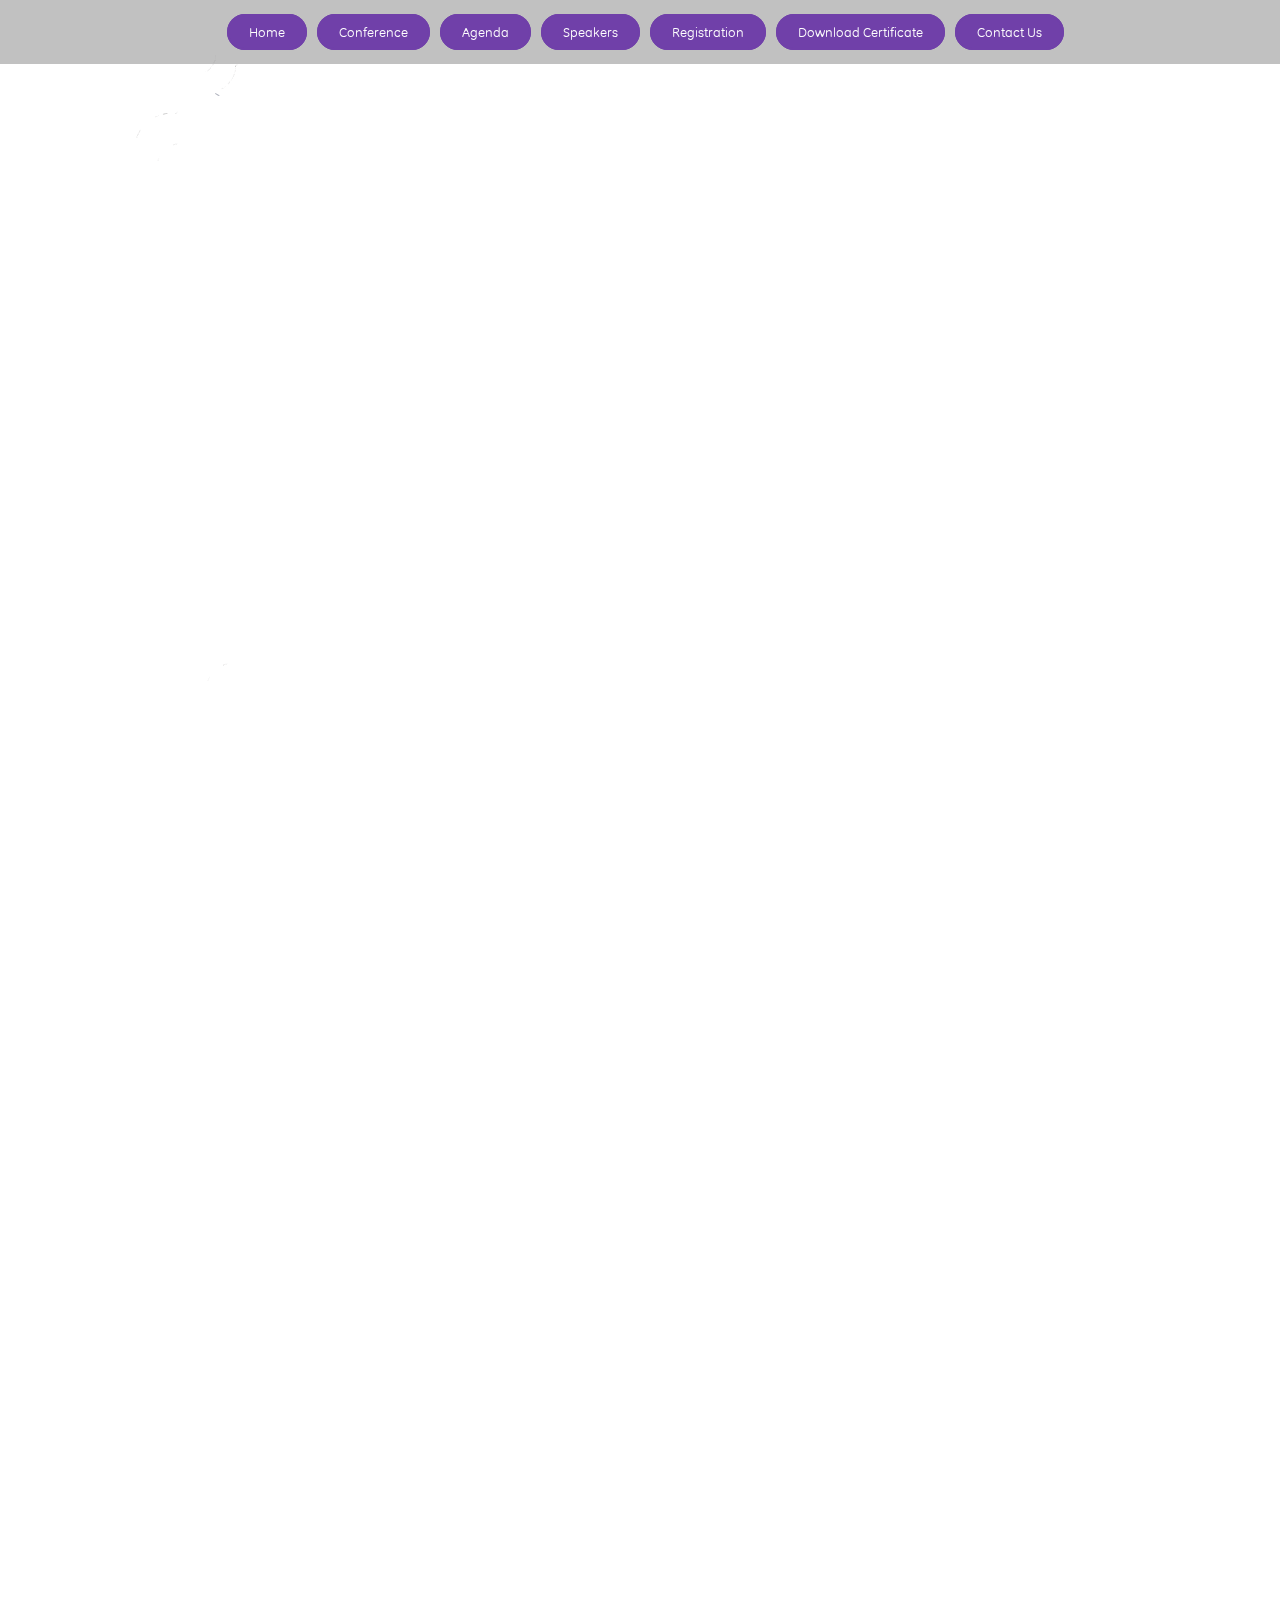
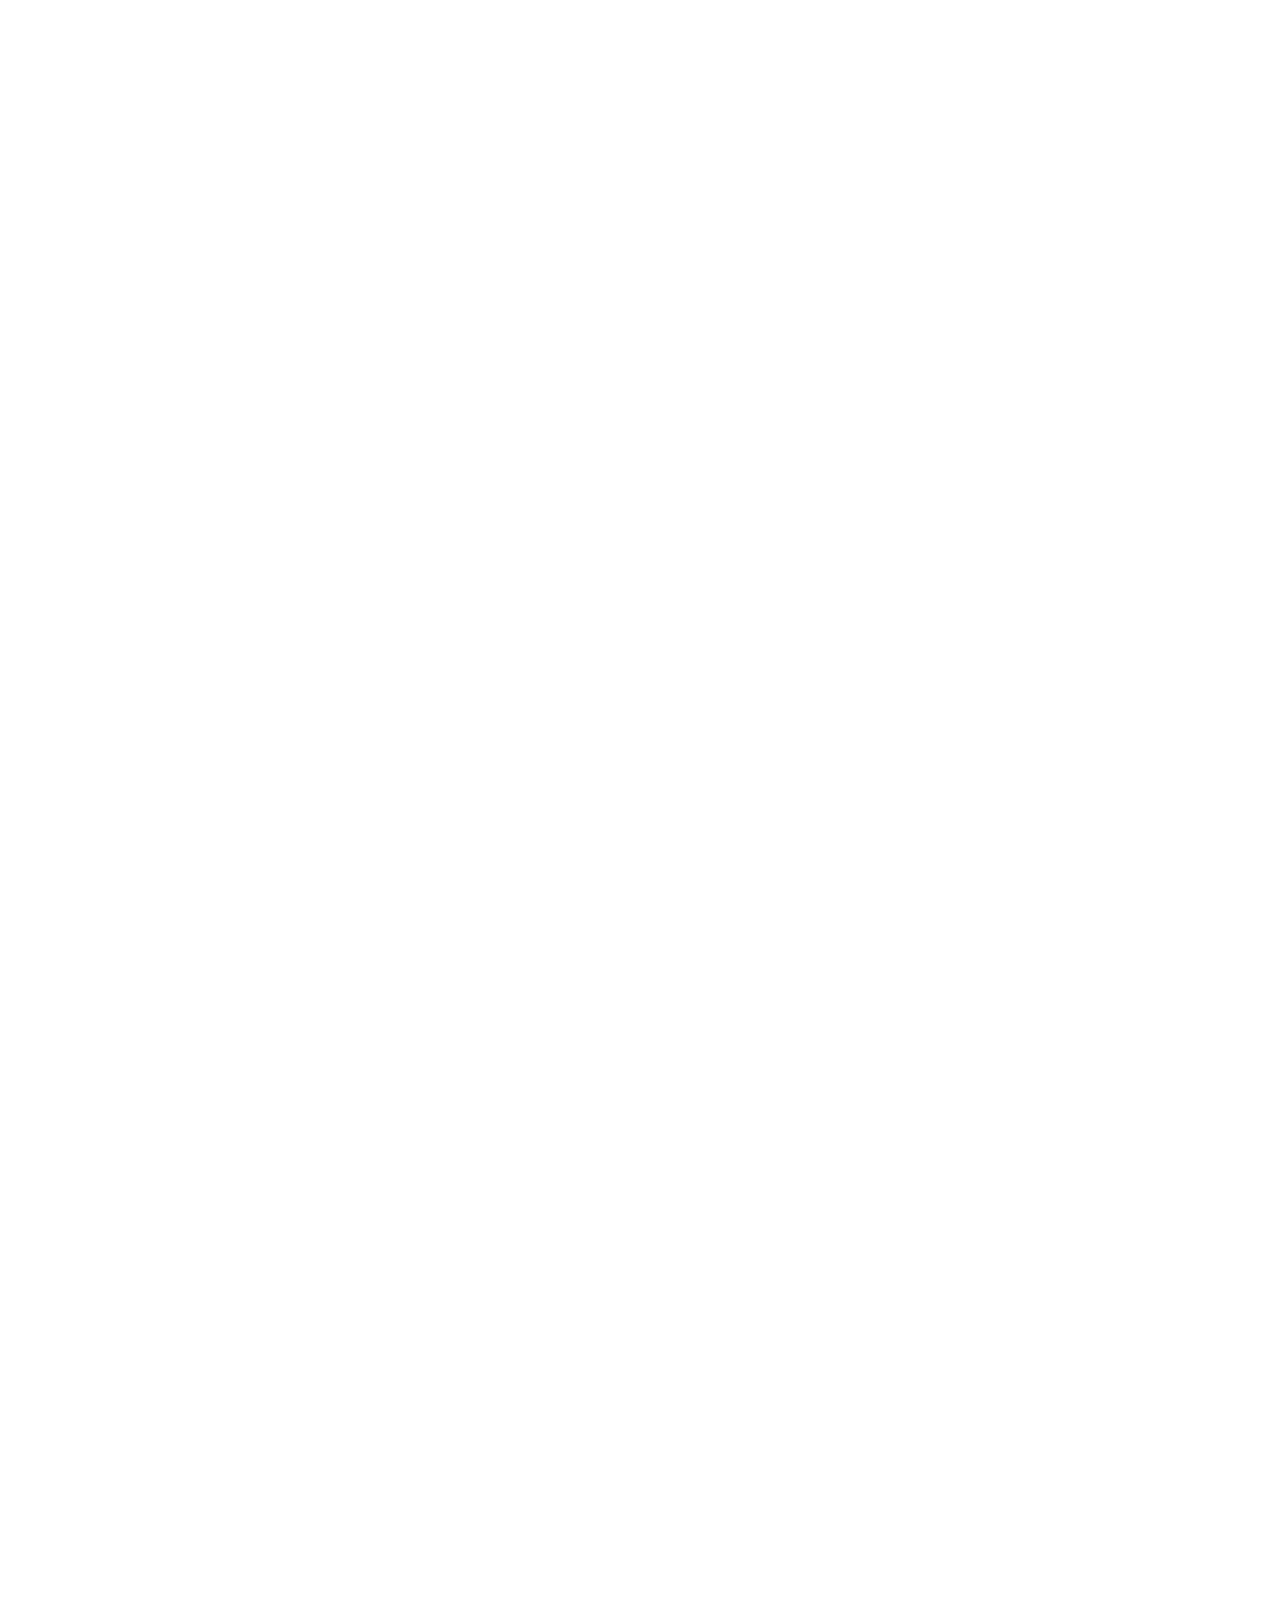
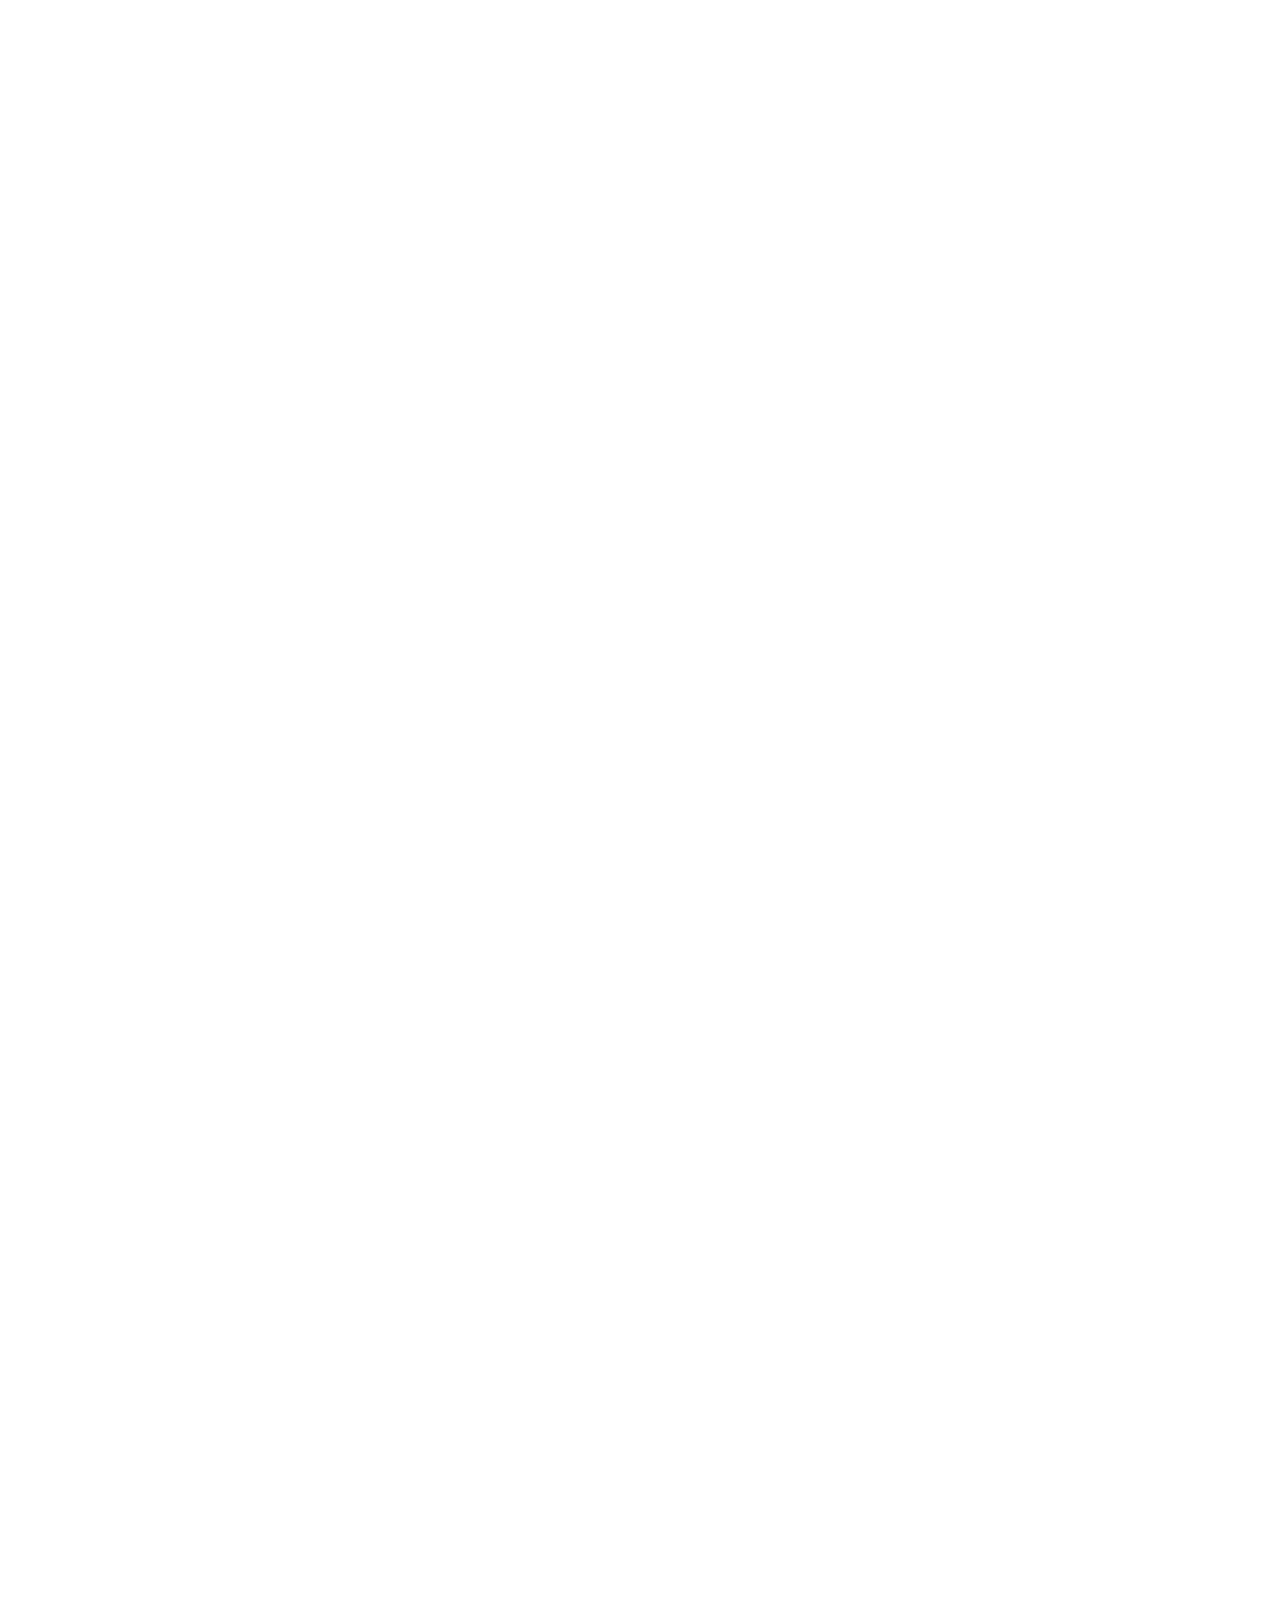
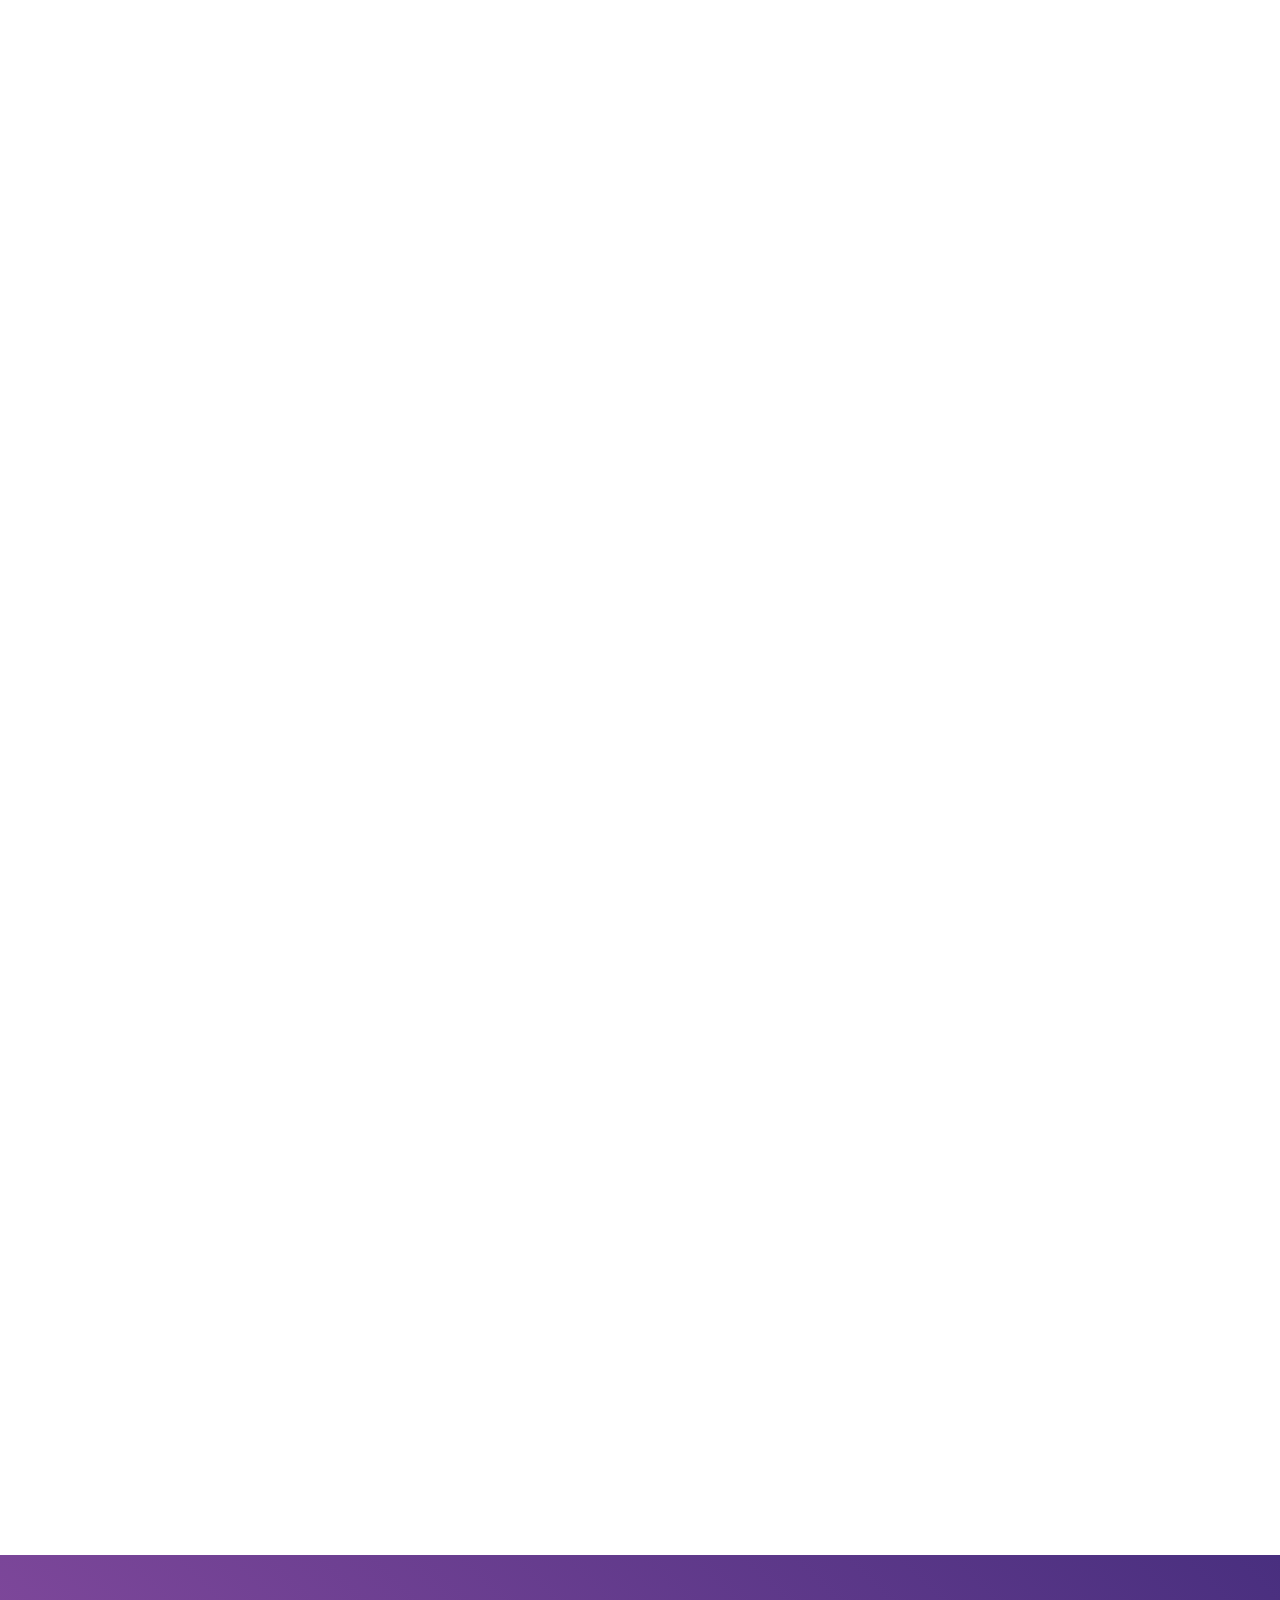
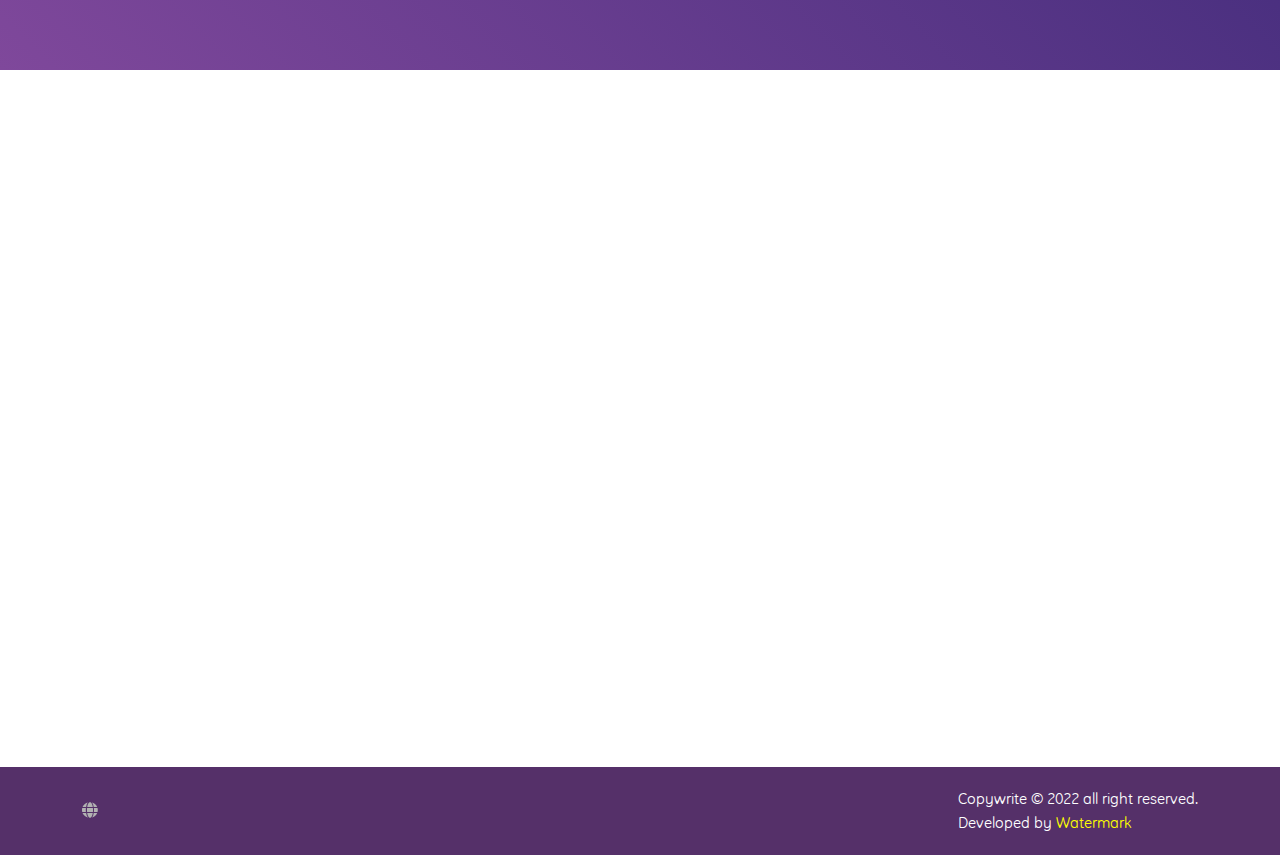
<file: index.html>
<!-- =================================================
GE Health Conference by isug
Design a nd Developed By Sobuj 
Company: Watermark
================================================= -->


<!DOCTYPE html>
<html lang="en">

<head>
    <meta charset="UTF-8">
    <meta http-equiv="X-UA-Compatible" content="IE=edge">
    <meta name="viewport" content="width=device-width, initial-scale=1.0">
    <title>Conference - Watermark</title>

    <link rel="stylesheet" href="assets/lib/bootstrap/css/bootstrap.min.css">
    <link rel="stylesheet" href="assets/lib/fontawesome/css/all.css">
    <link href="https://unpkg.com/aos@2.3.1/dist/aos.css" rel="stylesheet">
    <link rel="stylesheet" href="assets/css/style.css">

</head>

<body>

    <div id="header" class="header">
        <div class="container">
            <div class="header-menu">
                <div class="logo">
                    <!--<a href="index.html"><img src="img/ge_health-2.png" alt=""></a>-->
                </div>
                <div class="navs">
                    <nav>
                        <ul>
                            <li><a href="#home">Home</a></li>
                            <li><a href="#about_conference">Conference</a></li>
                            <li><a href="#agenda">Agenda</a></li>
                            <li><a href="#speaker">Speakers</a></li>
                            <!-- <li><a href="#query_section">Query</a></li> -->
                            <li><a href="#registration">Registration</a></li>
                            <li><a href="javascript:void(0)" data-bs-toggle="modal"
                                    data-bs-target="#login_modal">Download Certificate</a></li>
                            <li><a href="#contact">Contact Us</a></li>
                        </ul>
                    </nav>
                </div>
                <div class="mobile_menu">
                    <i class="fa fa-bars open_menu"></i>
                    <i class="fa fa-times close_menu"></i>
                </div>
            </div>
        </div>
    </div>

    <div class="mobile_home" id="home">

        <img src="img/banner_text.png" alt="banner text" class="home_banner_text" data-aos="zoom-in" data-aos-duration="1000">
        <img src="img/mobile_home_text.png" alt="banner text" class="home_banner_text_mobile" data-aos="zoom-in" data-aos-duration="1000">
        
        <div class="mobile_coundown">
            <div class="timer" id="countdown" >
                <div class="timer-wrapper" data-aos="zoom-in" data-aos-duration="700">
                    <div id="day" class="time"></div>
                    <span class="text">Days</span>
                </div>
                <div class="timer-wrapper" data-aos="zoom-in" data-aos-duration="700">
                    <div id="hour" class="time"></div>
                    <span class="text">Hours</span>
                </div>
                <div class="timer-wrapper" data-aos="zoom-in" data-aos-duration="700">
                    <div id="min" class="time"></div>
                    <span class="text">Minutes</span>
                </div>
                <div class="timer-wrapper" data-aos="zoom-in" data-aos-duration="700">
                    <div id="sec" class="time"></div>
                    <span class="text">Sec</span>
                </div>
            </div>
            <div class="home-register-button" data-aos="fade-up" data-aos-duration="700">
                <a href="#registration" class="mt-5 button button-a text-center"> Register Now</a>
            </div>
        </div>
    </div>

    <!-- <div class="timer flex-column" id="countdown" >
        <div class="countDown d-flex">
            <div class="timer-wrapper" data-aos="zoom-in">
                <div id="day" class="time"></div>
                <span class="text">Days</span>
            </div>
            <div class="timer-wrapper" data-aos="zoom-in">
                <div id="hour" class="time"></div>
                <span class="text">Hours</span>
            </div>
            <div class="timer-wrapper" data-aos="zoom-in">
                <div id="min" class="time"></div>
                <span class="text">Minutes</span>
            </div>
            <div class="timer-wrapper" data-aos="zoom-in">
                <div id="sec" class="time"></div>
                <span class="text">Sec</span>
            </div>
        </div>
        <div>

            <a href="#registration" class="mt-5 button button-a text-center"> Register Now</a>
        </div> -->


    <section id="about_conference" data-aos="fade-up" data-aos-duration="1000">
        <div class="container">
            <div class="section_title">
                <h2>What’s this event all about?</h2>
            </div>

            <div class="row mb-4 align-items-end">
                <div class="col-lg-7">
                    <div class="right_side_area">
                        <div class="right_side_about_container">
                            <p class="d-flex align-items-center logo_with_text"> <img src="img/ge_health-2.png" width="110px" style="margin-right: 10px;"> Presents</p>
                            <h3>Course on Ultrasound in Obstetrics & Gynecology</h3>
                            <p><b>Approved by ISUOG</b>
                                <hr>
                            </p>
                            <button class="button button-a-not-hover mb-3">In Association with</button>
                            <p data-aos="fade-down" data-aos-delay="100">Bangladesh Society of Radiology & Imaging
                                <hr>
                            </p>
                            <p data-aos="fade-down" data-aos-delay="300">Shirsty Institute for Health Sciences & Technology Ltd.
                                <hr>
                            </p>
                            <p data-aos="fade-down" data-aos-delay="500">Bangladesh Society of Ultrasonography
                                <hr>
                            </p>
                            <p data-aos="fade-down" data-aos-delay="700">Obstetrical & Gynaecological Society of Bangladesh</p>
                        </div>
                    </div>
                </div>
                <div class="col-lg-5">
                    <div class="left_side_area pic_right">
                        <div class="right__pic has_bg_img">
                            <img src="img/about_img1.jpg" alt="spiker">
                        </div>
                        <div class="mb-2">

                            <div class="about_register_button" data-aos="zoom-in-up" data-aos-duration="1000">
                                <a href="#registration">
                                    <img src="img/about_home_btn.png" alt="">
                                </a>
                            </div>
                        </div>
                    </div>
                </div>

            </div>

            <div class="row">

                <div class="col-lg-12" id="agenda" data-aos="fade-up" data-aos-duration="1000">
                    <div class="right_side_area right_description">
                        <div class="right_side_about_container">
                            <h3>Conference Activities</h3>

                            <div class="activities_container">
                                <div class="accordion" id="accordionExample">
                                    <div class="accordion-item">
                                        <h2 class="accordion-header" id="headingOne">
                                            <button class="accordion-button" type="button" data-bs-toggle="collapse"
                                                data-bs-target="#collapseOne" aria-expanded="true"
                                                aria-controls="collapseOne">
                                                Friday, 27th January 2023
                                            </button>
                                        </h2>

                                        <div id="collapseOne" class="accordion-collapse collapse show"
                                            aria-labelledby="headingOne" data-bs-parent="#accordionExample">
                                            <div class="accordion-body">
                                                <ul class="con_timimg">
                                                    <li data-aos="fade-up" data-aos-delay="100">
                                                        <div class="icon_timimg">
                                                            <i class="fa fa-clock"></i> 9.00 am
                                                        </div>
                                                        <div class="timimg_work">
                                                            Welcome Address and Introduction to the course
                                                        </div>
                                                        <hr>
                                                    </li>
                                                    <li data-aos="fade-up" data-aos-delay="100">
                                                        <div class="icon_timimg">
                                                            <i class="fa fa-clock"></i> 9.15 am
                                                        </div>
                                                        <div class="timimg_work d-flex justify-content-between">
                                                            <!-- The 5-10 weeks window and Ultrasound -->
                                                            <span>The 5-10 weeks window and Ultrasound</span> <span>
                                                                Prof. Dr.  Ashok Khurana</span>
                                                        </div>
                                                        <hr>
                                                    </li>
                                                    <li data-aos="fade-up" data-aos-delay="100">
                                                        <div class="icon_timimg">
                                                            <i class="fa fa-clock"></i> 9.45 am
                                                        </div>
                                                        <div class="timimg_work d-flex justify-content-between">
                                                            <span>Ultrasound at 11-14 weeks: What is standard and what
                                                                is new</span><span>Prof. Dr.  Aris Papageorghiou</span>
                                                        </div>
                                                        <hr>
                                                    </li>
                                                    <li data-aos="fade-up" data-aos-delay="100">
                                                        <div class="icon_timimg">
                                                            <i class="fa fa-clock"></i> 10.15 am
                                                        </div>
                                                        <div class="timimg_work d-flex justify-content-between">

                                                            <span>The Anomalous Fetus: Legal and Ethnic Considerations
                                                                in Bangladesh </span> <span>Prof. Dr. Jasmine Ara Haque</span>
                                                        </div>
                                                        <hr>
                                                    </li>
                                                    <li data-aos="fade-up" data-aos-delay="100">
                                                        <div class="icon_timimg">
                                                            <i class="fa fa-clock"></i> 10.45 am
                                                        </div>
                                                        <div class="timimg_work d-flex justify-content-between">
                                                            <span>Monitoring fetal growth and diagnosis of
                                                                FGR</span><span>Prof. Dr.  Aris Papageorghiou</span>
                                                        </div>
                                                        <hr>
                                                    </li>
                                                    <li data-aos="fade-up" data-aos-delay="100">
                                                        <div class="icon_timimg">
                                                            <i class="fa fa-clock"></i> 11.15 am
                                                        </div>
                                                        <div class="timimg_work">
                                                            Tea Break
                                                        </div>
                                                        <hr>
                                                    </li>
                                                    <li data-aos="fade-up" data-aos-delay="100">
                                                        <div class="icon_timimg">
                                                            <i class="fa fa-clock"></i> 11.45 am
                                                        </div>
                                                        <div class="timimg_work d-flex justify-content-between">

                                                            <span>Live Workshop: 1st Trimester Aneuploidy
                                                                screening</span><span>Dr. Petya Chaveeva</span>
                                                        </div>
                                                        <hr>
                                                    </li>
                                                    <li data-aos="fade-up" data-aos-delay="100">
                                                        <div class="icon_timimg">
                                                            <i class="fa fa-clock"></i> 12.15 am
                                                        </div>
                                                        <div class="timimg_work d-flex justify-content-between">

                                                            <span>Screening and Surveillance for
                                                                Preeclampsia</span><span>Prof. Dr.  Ashok Khurana</span>
                                                        </div>
                                                        <hr>
                                                    </li>
                                                    <li data-aos="fade-up" data-aos-delay="100">
                                                        <div class="icon_timimg">
                                                            <i class="fa fa-clock"></i> 12.45 am
                                                        </div>
                                                        <div class="timimg_work d-flex justify-content-between">
                                                            <span>Evaluation of Twin Pregnancies in the First
                                                                Trimester</span><span>Dr. Petya Chaveeva</span>
                                                        </div>
                                                        <hr>
                                                    </li>
                                                    <li data-aos="fade-up" data-aos-delay="100">
                                                        <div class="icon_timimg">
                                                            <i class="fa fa-clock"></i> 1:15 pm
                                                        </div>
                                                        <div class="timimg_work">
                                                            Lunch and Prayer Break
                                                        </div>
                                                        <hr>
                                                    </li>
                                                    <li data-aos="fade-up" data-aos-delay="100">
                                                        <div class="icon_timimg">
                                                            <i class="fa fa-clock"></i> 2:30 pm
                                                        </div>
                                                        <div class="timimg_work d-flex justify-content-between">

                                                            <span>Current Status of Artificial Intelligence in Obstetric
                                                                Ultrasound</span> <span>Prof. Dr.  Aris Papageorghiou</span>
                                                        </div>
                                                        <hr>
                                                    </li>
                                                    <li data-aos="fade-up" data-aos-delay="100">
                                                        <div class="icon_timimg">
                                                            <i class="fa fa-clock"></i> 3:00 pm
                                                        </div>
                                                        <div class="timimg_work d-flex justify-content-between">

                                                            <span>Fetal Neurosonogram 18-24weeks</span><span>Dr. Petya
                                                                Chaveeva</span>
                                                        </div>
                                                        <hr>
                                                    </li>
                                                    <li data-aos="fade-up" data-aos-delay="100">
                                                        <div class="icon_timimg">
                                                            <i class="fa fa-clock"></i> 3:45 pm
                                                        </div>
                                                        <div class="timimg_work d-flex justify-content-between">
                                                            <span>“The Troublesome Twos” - What a radiologist needs to
                                                                know</span><span>Dr. Swati Munshi</span>
                                                        </div>
                                                        <hr>
                                                    </li>
                                                    <li data-aos="fade-up" data-aos-delay="100">
                                                        <div class="icon_timimg">
                                                            <i class="fa fa-clock"></i> 4:15 pm
                                                        </div>
                                                        <div class="timimg_work">
                                                            Tea Break
                                                        </div>
                                                        <hr>
                                                    </li>
                                                    <li data-aos="fade-up" data-aos-delay="100">
                                                        <div class="icon_timimg">
                                                            <i class="fa fa-clock"></i> 4:45 pm
                                                        </div>
                                                        <div class="timimg_work d-flex justify-content-between">

                                                            <span>Live Workshop-2nd Trimester and
                                                                Neurosonogram</span><span>Prof. Dr. Ashok Khurana</span>
                                                        </div>
                                                        <hr>
                                                    </li>
                                                    <li data-aos="fade-up" data-aos-delay="100">
                                                        <div class="icon_timimg">
                                                            <i class="fa fa-clock"></i> 5:45 pm
                                                        </div>
                                                        <div class="timimg_work">
                                                            Q & A for the workshop
                                                        </div>
                                                        <hr>
                                                    </li>
                                                    <li data-aos="fade-up" data-aos-delay="100">
                                                        <div class="icon_timimg">
                                                            <i class="fa fa-clock"></i> 6:30 pm
                                                        </div>
                                                        <div class="timimg_work d-flex justify-content-between">
                                                            <span>Screening for Preterm Delivery</span> <span>Dr. Petya
                                                                Chaveeva</span>
                                                        </div>
                                                        <hr>
                                                    </li>
                                                    <li data-aos="fade-up" data-aos-delay="100">
                                                        <div class="icon_timimg">
                                                            <i class="fa fa-clock"></i> 7:00 pm
                                                        </div>
                                                        <div class="timimg_work d-flex justify-content-between">
                                                            <span>Future of Ultrasound: </span>
                                                            <span> Dr. Shravan Subramanyam <br> MD & CEO <br> GE HealthCare South Asia</span>

                                                        </div>
                                                        <hr>
                                                    </li>
                                                    <li data-aos="fade-up" data-aos-delay="100">
                                                        <div class="icon_timimg">
                                                            <i class="fa fa-clock"></i> 7:30 pm
                                                        </div>
                                                        <div class="timimg_work">
                                                            Followed by Dinner
                                                        </div>
                                                    </li>
                                                </ul>
                                            </div>
                                        </div>
                                    </div>

                                    <div class="accordion-item">
                                        <h2 class="accordion-header" id="headingTwo">
                                            <button class="accordion-button collapsed" type="button"
                                                data-bs-toggle="collapse" data-bs-target="#collapseTwo"
                                                aria-expanded="false" aria-controls="collapseTwo">
                                                Saturday, 28th January 2023
                                            </button>
                                        </h2>
                                        <div id="collapseTwo" class="accordion-collapse collapse"
                                            aria-labelledby="headingTwo" data-bs-parent="#accordionExample">
                                            <div class="accordion-body">

                                                <ul class="con_timimg">
                                                    <li data-aos="fade-up" data-aos-delay="100">
                                                        <div class="icon_timimg">
                                                            <i class="fa fa-clock"></i> 9.00 am
                                                        </div>
                                                        <div class="timimg_work">
                                                            Welcome Address
                                                        </div>
                                                        <hr>
                                                    </li>
                                                    <li data-aos="fade-up" data-aos-delay="100">
                                                        <div class="icon_timimg">
                                                            <i class="fa fa-clock"></i> 9.15 am
                                                        </div>
                                                        <div class="timimg_work d-flex justify-content-between">

                                                            <span>Management of Fetal Growth Restriction</span>
                                                            <span>Prof. Dr.  Aris Papageorghiou</span>
                                                        </div>
                                                        <hr>
                                                    </li>
                                                    <li data-aos="fade-up" data-aos-delay="100">
                                                        <div class="icon_timimg">
                                                            <i class="fa fa-clock"></i> 9.45 am
                                                        </div>
                                                        <div class="timimg_work d-flex justify-content-between">

                                                            <span>Placenta-What to look for?</span><span>Dr. Mohammad
                                                                Akhter Hossain</span>
                                                        </div>
                                                        <hr>
                                                    </li>
                                                    <li data-aos="fade-up" data-aos-delay="100">
                                                        <div class="icon_timimg">
                                                            <i class="fa fa-clock"></i> 10.15 am
                                                        </div>
                                                        <div class="timimg_work d-flex justify-content-between">

                                                            <span>Ultrasound Guided Management of Monochorionic
                                                                Twins</span> <span>Dr. Petya Chaveeva</span>
                                                        </div>
                                                        <hr>
                                                    </li>
                                                    <li data-aos="fade-up" data-aos-delay="100">
                                                        <div class="icon_timimg">
                                                            <i class="fa fa-clock"></i> 10.45 am
                                                        </div>
                                                        <div class="timimg_work d-flex justify-content-between">

                                                            <span>Screening for heart abnormalities at the 20-week
                                                                Scan</span> <span>Prof. Dr.  Aris Papageorghiou</span>
                                                        </div>
                                                        <hr>
                                                    </li>
                                                    <li data-aos="fade-up" data-aos-delay="100">
                                                        <div class="icon_timimg">
                                                            <i class="fa fa-clock"></i> 11.15 am
                                                        </div>
                                                        <div class="timimg_work">
                                                            Tea Break
                                                        </div>
                                                        <hr>
                                                    </li>
                                                    <li data-aos="fade-up" data-aos-delay="100">
                                                        <div class="icon_timimg">
                                                            <i class="fa fa-clock"></i> 11.45 am
                                                        </div>
                                                        <div class="timimg_work d-flex justify-content-between">

                                                            <span>Live Workshop-Fetal Heart</span> <span>Prof. Dr. Aris
                                                                Papageorghiou</span>
                                                        </div>
                                                        <hr>
                                                    </li>
                                                    <li data-aos="fade-up" data-aos-delay="100">
                                                        <div class="icon_timimg">
                                                            <i class="fa fa-clock"></i> 12.15 am
                                                        </div>
                                                        <div class="timimg_work d-flex justify-content-between">

                                                            <span>Ultrasound as a Roadmap to Gynecological
                                                                Endoscopy</span> <span>Prof. Dr.  Ashok Khurana</span>
                                                        </div>
                                                        <hr>
                                                    </li>
                                                    <li data-aos="fade-up" data-aos-delay="100">
                                                        <div class="icon_timimg">
                                                            <i class="fa fa-clock"></i> 12.45 am
                                                        </div>
                                                        <div class="timimg_work d-flex justify-content-between">

                                                            <span>Ultrasound Evaluation of Endometrial
                                                                Pathologies</span> <span>Dr. Mala Sibal</span>
                                                        </div>
                                                        <hr>
                                                    </li>
                                                    <li data-aos="fade-up" data-aos-delay="100">
                                                        <div class="icon_timimg">
                                                            <i class="fa fa-clock"></i> 1:15 pm
                                                        </div>
                                                        <div class="timimg_work">
                                                            Lunch and Prayer Break
                                                        </div>
                                                        <hr>
                                                    </li>
                                                    <li data-aos="fade-up" data-aos-delay="100">
                                                        <div class="icon_timimg">
                                                            <i class="fa fa-clock"></i> 2:30 pm
                                                        </div>
                                                        <div class="timimg_work d-flex justify-content-between">
                                                            <span>Reproductive Gynaecologic Ultrasound in daily
                                                                practice</span><span>Prof. Dr. Parveen Fatema</span>
                                                        </div>
                                                        <hr>
                                                    </li>
                                                    <li data-aos="fade-up" data-aos-delay="100">
                                                        <div class="icon_timimg">
                                                            <i class="fa fa-clock"></i> 3:00 pm
                                                        </div>
                                                        <div class="timimg_work d-flex justify-content-between">
                                                            <span>Endometriosis beyond the ground glass
                                                                cysts</span><span>Dr. Mala Sibal</span>
                                                        </div>
                                                        <hr>
                                                    </li>
                                                    <li data-aos="fade-up" data-aos-delay="100">
                                                        <div class="icon_timimg">
                                                            <i class="fa fa-clock"></i> 3:30 pm
                                                        </div>
                                                        <div class="timimg_work d-flex justify-content-between">
                                                            <span>Ultrasound Evaluation of Adenomyosis and
                                                                Fibroids</span><span>Prof. Dr.  Ashok Khurana</span>
                                                        </div>
                                                        <hr>
                                                    </li>
                                                    <li data-aos="fade-up" data-aos-delay="100">
                                                        <div class="icon_timimg">
                                                            <i class="fa fa-clock"></i> 4:00 pm
                                                        </div>
                                                        <div class="timimg_work">
                                                            Tea Break
                                                        </div>
                                                        <hr>
                                                    </li>
                                                    <li data-aos="fade-up" data-aos-delay="100">
                                                        <div class="icon_timimg">
                                                            <i class="fa fa-clock"></i> 4:30 pm
                                                        </div>
                                                        <div class="timimg_work d-flex justify-content-between">
                                                            <span>Ultrasound Evaluation of the Adnexal
                                                                Masses</span><span>Dr. Mala Sibal</span>
                                                        </div>
                                                        <hr>
                                                    </li>
                                                    <li data-aos="fade-up" data-aos-delay="100">
                                                        <div class="icon_timimg">
                                                            <i class="fa fa-clock"></i> 5:30 pm
                                                        </div>
                                                        <div class="timimg_work">
                                                            Wrap Up
                                                        </div>
                                                    </li>
                                                </ul>

                                            </div>
                                        </div>
                                    </div>

                                </div>
                            </div>

                        </div>
                    </div>
                </div>

            </div>

        </div>
    </section>

    <section id="speaker" class="speakers sec_top_80 p_bottom_80" data-aos="fade-up" data-aos-duration="1000">
        <div class="container">
            <div class="section_title">
                <h2>Our Honorable Speakers</h2>
            </div>
            <div class="row">
                <div class="col-lg-3 col-md-6" data-aos="zoom-in" data-aos-delay="100" data-aos-duration="1000">
                    <div class="box" data-bs-toggle="modal" data-bs-target="#speakerModal_3">
                        <img src="img/speakers-3.jpg" alt="Speaker Image">
                        <div class="box_details">
                            <h3>Prof. Dr.  Aris Papageorghiou</h3>
                            <p>MBChB MD FRCOG </p>
                        </div>
                    </div>
                </div>
                <div class="col-lg-3 col-md-6" data-aos="zoom-in" data-aos-delay="100" data-aos-duration="1000">
                    <div class="box" data-bs-toggle="modal" data-bs-target="#exampleModal">
                        <img src="img/speakers-1.jpg" alt="Speaker Image">
                        <div class="box_details">
                            <h3>Dr. Petya Chaveeva</h3>
                            <p>Associate Professor </p>
                            <p>Medical University - Pleven</p>
                        </div>
                    </div>
                </div>
                <div class="col-lg-3 col-md-6" data-aos="zoom-in" data-aos-delay="100" data-aos-duration="1000">
                    <div class="box" data-bs-toggle="modal" data-bs-target="#speakerModal_2">
                        <img src="img/speakers-2.jpg" alt="Speaker Image">
                        <div class="box_details">
                            <h3>Prof. Dr.  Ashok Khurana</h3>
                            <p>Chairman and Consultant in Reproductive Ultrasound,</p>
                            <p>The Ultrasound Lab, New Delhi</p>
                        </div>
                    </div>
                </div>
                
                <div class="col-lg-3 col-md-6" data-aos="zoom-in" data-aos-delay="100" data-aos-duration="1000">
                    <div class="box" data-bs-toggle="modal" data-bs-target="#speakerModal_4">
                        <img src="img/speakers-4.jpg" alt="Speaker Image">
                        <div class="box_details">
                            <h3>Dr. Mala Sibal</h3>
                            <p>Consultant Gynecologist,</p>
                            <p>Dept. of Fetal Medicine & OBG Ultrasound</p>
                            <p>Manipal Hospital, Bangalore, India</p>
                        </div>
                    </div>
                </div>


                
                <div class="col-lg-3 col-md-6" data-aos="zoom-in" data-aos-delay="400" data-aos-duration="1000">
                    <div class="box" data-bs-toggle="modal" data-bs-target="#speakerModal_6">
                        <img src="img/dr_mohammad_akhtar_hossain.jpg" alt="Speaker Image">
                        <div class="box_details">
                            <h3>Dr. Mohammad Akhter Hossain</h3>
                            <p>Founder President & Program Director, Shristy Institute for Health Sciences & Technology
                                Ltd.</p>
                        </div>
                    </div>
                </div>
                <div class="col-lg-3 col-md-6" data-aos="zoom-in" data-aos-delay="400" data-aos-duration="1000">
                    <div class="box" data-bs-toggle="modal" data-bs-target="#speakerModal_7">
                        <img src="img/jasmine_ara_haque.jpeg" alt="Speaker Image">
                        <div class="box_details">
                            <h3>Prof. Dr. Jasmine Ara Haque</h3>
                            <p>Director, Institute of Nuclear Medicine & Allied Sciences, Dhaka Medical College Hospital
                                Campus</p>
                        </div>
                    </div>
                </div>
                <div class="col-lg-3 col-md-6" data-aos="zoom-in" data-aos-delay="400" data-aos-duration="1000">
                    <div class="box" data-bs-toggle="modal" data-bs-target="#speakerModal_8">
                        <img src="img/prof_parveen_fatima.png" alt="Speaker Image">
                        <div class="box_details">
                            <h3>Prof. Dr. Parveen Fatima</h3>
                            <p>Former Chairman, Department of REI, BSMMU, President Fertility and Sterility Society of
                                Bangladesh</p>
                        </div>
                    </div>
                </div>
                <div class="col-lg-3 col-md-6" data-aos="zoom-in" data-aos-delay="400" data-aos-duration="1000">
                    <div class="box" data-bs-toggle="modal" data-bs-target="#speakerModal_5">
                        <img src="img/dr_swati_munshi.png" alt="Speaker Image">
                        <div class="box_details">
                            <h3>Dr. Swati Munshi</h3>
                            <p> Associate Consultant, Radiology and Imaging, </p>
                            <p> Square Hospitals Ltd.</p>
                        </div>
                    </div>
                </div>
            </div>
        </div>


    </section>

    <!-- query section -->

    <!-- <section id="query_section">
        <div class="container">
            <div class="section_title">
                <h2>Query?</h2>
            </div>

            <div class="row">
                <div class="col-lg-5">
                    <div class="right_side_area right_description">
                        <div class="right_side_about_container">
                            <h3>FAQ</h3>

                            <div class="activities_container">
                                <div class="accordion" id="accordionExample">
                                    <div class="accordion-item">
                                        <h2 class="accordion-header" id="headingOne_1">
                                            <button class="accordion-button" type="button" data-bs-toggle="collapse" data-bs-target="#collapseOne_1" aria-expanded="true" aria-controls="collapseOne_1">
                                                Query 1
                                            </button>
                                        </h2>

                                        <div id="collapseOne_1" class="accordion-collapse collapse" aria-labelledby="headingOne_1" data-bs-parent="#accordionExample">
                                            <div class="accordion-body">
                                                Query 1 Answer
                                            </div>
                                        </div>
                                    </div>

                                    <div class="accordion-item">
                                        <h2 class="accordion-header" id="headingTwo_2">
                                            <button class="accordion-button collapsed" type="button" data-bs-toggle="collapse" data-bs-target="#collapseTwo_2" aria-expanded="false" aria-controls="collapseTwo_2">
                                                Query 2
                                            </button>
                                        </h2>
                                        <div id="collapseTwo_2" class="accordion-collapse collapse"
                                            aria-labelledby="headingTwo_2" data-bs-parent="#accordionExample">
                                            <div class="accordion-body">
                                                Query 2 Answer
                                            </div>
                                        </div>
                                    </div>

                                    <div class="accordion-item">
                                        <h2 class="accordion-header" id="headingThree_3">
                                            <button class="accordion-button collapsed" type="button"
                                                data-bs-toggle="collapse" data-bs-target="#collapseThree_3" aria-expanded="false" aria-controls="collapseThree_3">
                                                Query 3
                                            </button>
                                        </h2>
                                        <div id="collapseThree_3" class="accordion-collapse collapse"
                                            aria-labelledby="headingThree_3" data-bs-parent="#accordionExample">
                                            <div class="accordion-body">
                                                Query 3 Answer
                                            </div>
                                        </div>
                                    </div>

                                    <div class="accordion-item">
                                        <h2 class="accordion-header" id="headingFour_4">
                                            <button class="accordion-button collapsed" type="button"
                                                data-bs-toggle="collapse" data-bs-target="#collapseFour_4" aria-expanded="false" aria-controls="collapseFour_4">
                                                Query 4
                                            </button>
                                        </h2>
                                        <div id="collapseFour_4" class="accordion-collapse collapse"
                                            aria-labelledby="headingFour_4" data-bs-parent="#accordionExample">
                                            <div class="accordion-body">
                                                Query 4 Answer
                                            </div>
                                        </div>
                                    </div>
                                    <div class="accordion-item">
                                        <h2 class="accordion-header" id="headingFour_5">
                                            <button class="accordion-button collapsed" type="button"
                                                data-bs-toggle="collapse" data-bs-target="#collapseFour_5"
                                                aria-expanded="false" aria-controls="collapseFour_5">
                                                Query 5
                                            </button>
                                        </h2>
                                        <div id="collapseFour_5" class="accordion-collapse collapse"
                                            aria-labelledby="headingFour_5" data-bs-parent="#accordionExample">
                                            <div class="accordion-body">
                                                Query 5 Answer
                                            </div>
                                        </div>
                                    </div>


                                </div>
                            </div>

                        </div>
                    </div>
                </div>
                <div class="col-lg-7">
                    <div class="left_side_area pic_right">
                        <img src="img/spiker.jpg" alt="spiker">
                    </div>
                </div>

            </div>


        </div>
    </section> -->

    <section class="registration" id="registration" data-aos="fade-up" data-aos-duration="1000">
        <div class="container">
            <div class="section_title">
                <h2>Join the Conference</h2>
            </div>

            <div class="row">
                <div class="col-lg-6">
                    <div class="left_side_area pic_right">
                        <img src="img/register_image2.png" alt="spiker">
                    </div>
                </div>
                <div class="col-lg-6">
                    <div class="right_side_area right_description">
                        <div class="right_side_about_container registration_form_wrapper">
                            <h3>Register Now</h3>

                            <form action="">
                                <div class="mb-3">
                                    <label for="name" class="form-label">Name</label>
                                    <input type="text" class="form-control custom_input" id="name">
                                </div>
                                <div class="row mb-3">
                                    <div class="col-md-6">
                                        <label for="designation" class="form-label">Designation</label>
                                        <input type="text" class="form-control custom_input" id="designation">
                                    </div>
                                    <div class="col-md-6">
                                        <label for="organization" class="form-label">Organization</label>
                                        <input type="text" class="form-control custom_input" id="organization">
                                    </div>
                                </div>
                                
                                <div class="mb-3">
                                    <label for="phone" class="form-label">Phone</label>
                                    <input type="text" class="form-control custom_input" id="phone">
                                </div>
                                <div class="mb-3">
                                    <label for="email" class="form-label">Email</label>
                                    <input type="text" class="form-control custom_input" id="email">
                                </div>
                                <div class="mb-3">
                                    <label for="mailing_address" class="form-label">Address</label>
                                    <input type="text" class="form-control custom_input" id="mailing_address">
                                </div>
                                <div class="mb-3">
                                    <label for="name" class="form-label">Do you have ISOUG membership?</label>
                                    <select name="" class="form-control custom_input" id="">
                                        <option value="">Select ...</option>
                                        <option value="">Yes</option>
                                        <option value="">No</option>
                                    </select>
                                </div>
                                <button type="button" data-bs-toggle="modal" data-bs-target="#payment_modal"
                                    class="button button-a btn-block">Proceed to Payment</button>
                            </form>


                        </div>
                    </div>
                </div>
            </div>

        </div>
    </section>


    <section id="sponsors" class="sponsors sec_top_80">
        <div class="container">
            <div class="section_title white presented_by d-flex justify-content-center" data-aos="zoom-in">
                <h2>Presented by - </h2> 
                <img src="img/ge_health.png" class="sponsors_image ms-3" alt="Sponsors Image">
            </div>

            

        </div>
    </section>

    <section id="contact" class="contact sec_bottom_80" data-aos="fade-up" data-aos-duration="1000">
        <div class="container">
            <div class="section_title">
                <h2>Contact Us</h2>
            </div>

            <div class="row">
                <div class="col-lg-7">
                    <div class="left_side_area">
                        <div class="map_container">
                            <iframe src="https://www.google.com/maps/embed?pb=!1m18!1m12!1m3!1d3651.3591479265947!2d90.40471564237674!3d23.770221917356643!2m3!1f0!2f0!3f0!3m2!1i1024!2i768!4f13.1!3m3!1m2!1s0x3755c77bbe850ccf%3A0x8c309073db90edac!2sGE%20Bangladesh!5e0!3m2!1sen!2sbd!4v1672308089750!5m2!1sen!2sbd"
                                width="100%" height="420" style="border:0;" allowfullscreen="" loading="lazy"
                                referrerpolicy="no-referrer-when-downgrade"></iframe>
                        </div>
                    </div>
                </div>
                <div class="col-lg-5">
                    <div class="right_side_area right_description">
                        <div class="right_side_about_container">
                            <h3>Contact Info</h3>

                            <ul class="contact_list">
                                <li>
                                    <div class="d-flex" style="flex-direction: column ;">
                                        <span><i class="fa fa-map-marker-alt"></i> Location:</span>
                                        <span>3rd Floor, House-266, Road-19</span>
                                        <span>Mohakhali DOHS</span>
                                        <span>Dhaka- 1212, Bangladesh</span>

                                    </div>
                                </li>
                                <li>
                                    <div class="d-flex" style="flex-direction: column ;">
                                        <span><i class="fa fa-phone"></i> RSVP:</span>
                                        <span>Md. Towfiqul Islam Huda (+8801713198937)</span>
                                        <span>A.T.M. Shaheduzzaman (+8801720675139)</span>
                                    </div>
                                </li>
                                <li>
                                    <div class="d-flex" style="flex-direction: column ;">
                                        <span><i class="fa fa-envelope"></i> Email:</span>
                                        <span>usog.bangladesh@gmail.com</span>
                                    </div>
                                </li>
                            </ul>

                        </div>
                    </div>
                </div>

            </div>

        </div>
    </section>

    <footer id="footer">
        <div class="container">
            <div class="d-flex justify-content-between align-items-center">
                <div class="social_icons">
                    <ul>
                        <li><a href="https://www.gehealthcare.com/" target="_blank"><i class="fa fa-globe"></i></a></li>
                    </ul>
                </div>
                <div class="copy_text">
                    
                    Copywrite &copy; 2022 all right reserved. <br> Developed by <a target="_blank" href="http://www.watermarkbd.com/">Watermark</a>
                </div>
            </div>
        </div>
    </footer>

    <!-- Spikers Modal -->
    <div class="modal fade" id="exampleModal" tabindex="-1" aria-labelledby="exampleModalLabel" aria-hidden="true">
        <div class="modal-dialog modal-lg">
            <div class="modal-content">
                <div class="modal-header">
                    <h5 class="modal-title spiker_full_name" id="exampleModalLabel">More About - Dr. Petya Chaveeva</h5>
                    <button type="button" class="btn-close" data-bs-dismiss="modal" aria-label="Close"></button>
                </div>
                <div class="modal-body">
                    <div class="row">
                        <div class="col-md-5">
                            <img src="img/speakers-1.jpg" class="spiker_full_photo" alt="Speaker Image">
                        </div>
                        <div class="col-md-7">
                            <h2 class="my-3 spiker_full_name">Dr. Petya Chaveeva</h2>
                            <p>Dr. Petya Chaveeva is an obstetrician-gynecologist, specialist in fetal medicine at the
                                "Dr. Shterev" Medical Complex in Sofia. He graduated in medicine in 2007. During the
                                last 2 years of his studies, he attended a circle of obstetrics and gynecology led by
                                Prof. Atanas Shterev, and then remained working in his hospital. <br>
                                In 2010-2013, Dr. Chaveeva specialized in fetal medicine and fetal endoscopic surgery at
                                King's College London under Prof. Kypros Nicolaides. He also acquired a certificate in
                                fetal echocardiography with Prof. Lindsay Allen.</p>
                        </div>
                    </div>
                </div>
                <div class="modal-footer">
                    <button type="button" class="btn btn-secondary" data-bs-dismiss="modal">Close</button>
                </div>
            </div>
        </div>
    </div>

    <div class="modal fade" id="speakerModal_2" tabindex="-1" aria-labelledby="exampleModalLabel" aria-hidden="true">
        <div class="modal-dialog modal-lg">
            <div class="modal-content">
                <div class="modal-header">
                    <h5 class="modal-title spiker_full_name" id="exampleModalLabel">More About - Prof. Dr.  Ashok Khurana
                    </h5>
                    <button type="button" class="btn-close" data-bs-dismiss="modal" aria-label="Close"></button>
                </div>
                <div class="modal-body">
                    <div class="row">
                        <div class="col-md-5">
                            <img src="img/speakers-2.jpg" class="spiker_full_photo" alt="Speaker Image">
                        </div>
                        <div class="col-md-7">
                            <h2 class="my-3 spiker_full_name">Prof. Dr.  Ashok Khurana</h2>
                            <p>Dr. Ashok Khurana commenced his medical studies at the All India Institute of Medical
                                Sciences, New Delhi, India in 1975, and, after completing his MBBS went on to do a post
                                graduate (MD) degree in Radiology which he completed in 1984. During this period he had
                                the unique experience of establishing the ultrasound services at this premier
                                institution under the guidance of Prof. Sneh Bhargava who is widely regarded as the
                                “guru” of contemporary medical imaging in India. It was during this time that he also
                                had the opportunity to train at the ultrasound department of the Herlev Hospital in
                                Denmark under the tutelage of Prof. Hans Henrik Holm, a pioneer in ultrasound technology
                                and its medical applications. Armed with this experience he went on to establish a
                                private medical facility in New Delhi, with the vision of providing world class
                                ultrasound services. <br>

                            </p>
                        </div>
                    </div>
                </div>
                <div class="modal-footer">
                    <button type="button" class="btn btn-secondary" data-bs-dismiss="modal">Close</button>
                </div>
            </div>
        </div>
    </div>

    <div class="modal fade" id="speakerModal_3" tabindex="-1" aria-labelledby="exampleModalLabel" aria-hidden="true">
        <div class="modal-dialog modal-lg">
            <div class="modal-content">
                <div class="modal-header">
                    <h5 class="modal-title spiker_full_name" id="exampleModalLabel">More About - Prof. Aris
                        Papageorghiou</h5>
                    <button type="button" class="btn-close" data-bs-dismiss="modal" aria-label="Close"></button>
                </div>
                <div class="modal-body">
                    <div class="row">
                        <div class="col-md-5">
                            <img src="img/speakers-3.jpg" class="spiker_full_photo" alt="Speaker Image">
                        </div>
                        <div class="col-md-7">
                            <h2 class="my-3 spiker_full_name">Prof. Dr.  Aris Papageorghiou</h2>
                            <p>Aris is a Professor of Fetal Medicine and the Clinical Research Director of the Oxford
                                Maternal and Perinatal Health Institute. He leads a number of research projects focused
                                in the areas of maternal, fetal and perinatal health and using diverse methods -
                                including basic science, clinical epidemiology, trials, knowledge transfer and
                                implementation science. A major research interests is the use of artificial intelligence
                                (AI) in pregnancy imaging and screening, and for several years he has worked with
                                biomedical engineers on these problems. Through this work, Aris co-founded the Oxford
                                University spin-out, Intelligent Ultrasound<br>
                            </p>

                        </div>
                    </div>
                </div>
                <div class="modal-footer">
                    <button type="button" class="btn btn-secondary" data-bs-dismiss="modal">Close</button>
                </div>
            </div>
        </div>
    </div>

    <div class="modal fade" id="speakerModal_4" tabindex="-1" aria-labelledby="exampleModalLabel" aria-hidden="true">
        <div class="modal-dialog modal-lg">
            <div class="modal-content">
                <div class="modal-header">
                    <h5 class="modal-title spiker_full_name" id="exampleModalLabel">More About - Dr. Mala Sibal</h5>
                    <button type="button" class="btn-close" data-bs-dismiss="modal" aria-label="Close"></button>
                </div>
                <div class="modal-body">
                    <div class="row">
                        <div class="col-md-5">
                            <img src="img/speakers-4.jpg" class="spiker_full_photo" alt="Speaker Image">
                        </div>
                        <div class="col-md-7">
                            <h2 class="my-3 spiker_full_name">Dr. Mala Sibal</h2>
                            <p>Dr. Mala Sibal is a consultant physician at the Department of Fetal Medicine and
                                Obstetric & Gynecological Ultrasound, Manipal Hospital, Bangalore. Dr. Sibal is also the
                                founder of Gynecology Academy (www.gynac.org), an online learning portal for basic and
                                advanced training in gynecological ultrasound. <br>

                                She is the author of the book "Ultrasound in Gynecology: An Atlas and Guide" published
                                by Springer in Nov 2016. The book provides a comprehensive coverage of diagnoses across
                                a wide range of gynecological pathologies using various ultrasound techniques.She has
                                fourteen years of experience in the field of gynecological ultrasound, prior to which
                                she practiced clinical obstetrics and gynecology for seven years. She has also trained
                                and taught several practitioners and medical students in the field of gynecological
                                ultrasound.</p>
                        </div>
                    </div>
                </div>
                <div class="modal-footer">
                    <button type="button" class="btn btn-secondary" data-bs-dismiss="modal">Close</button>
                </div>
            </div>
        </div>
    </div>

    <div class="modal fade" id="speakerModal_5" tabindex="-1" aria-labelledby="exampleModalLabel" aria-hidden="true">
        <div class="modal-dialog modal-lg">
            <div class="modal-content">
                <div class="modal-header">
                    <h5 class="modal-title spiker_full_name" id="exampleModalLabel">More About - Dr. Swati Munshi</h5>
                    <button type="button" class="btn-close" data-bs-dismiss="modal" aria-label="Close"></button>
                </div>
                <div class="modal-body">
                    <div class="row">
                        <div class="col-md-5">
                            <img src="img/dr_swati_munshi.png" class="spiker_full_photo" alt="Speaker Image">
                        </div>
                        <div class="col-md-7">
                            <h2 class="my-3 spiker_full_name">Dr. Swati Munshi</h2>
                            <p>Dr. Swati Munshi, Associate Consultant, Square Hospitals Ltd. Dhaka is the EC Member of
                                Bangladesh Society of Radiology & Imaging. She received extensive training from carious
                                country on Doppler Ultrasonography, Musculoskeletal Ultrasonography, Immersion Training,
                                Fetaomaternal Radiology, Ultrasound in Obstetrics and Gynaecology (ISUOG). Her areas of
                                expertise include fetal imaging, fetal medicine, fetal growth, fetal echocardiography,
                                fetal MRI, and musculoskeletal imaging. She participated in and organized numerous
                                international workshops and conferences on fetal imaging, musculoskeletal imaging, and
                                neuroradiology. She also coordinated numerous national and international conferences.
                                <br>Two articles on the use of MRI in the detection of brain tumors were written mostly
                                by Dr. Swati. six articles with other authors
                            </p>
                        </div>
                    </div>
                </div>
                <div class="modal-footer">
                    <button type="button" class="btn btn-secondary" data-bs-dismiss="modal">Close</button>
                </div>
            </div>
        </div>
    </div>

    <div class="modal fade" id="speakerModal_6" tabindex="-1" aria-labelledby="exampleModalLabel" aria-hidden="true">
        <div class="modal-dialog modal-lg">
            <div class="modal-content">
                <div class="modal-header">
                    <h5 class="modal-title spiker_full_name" id="exampleModalLabel">More About - Dr. Mohammad Akhter
                        Hossain</h5>
                    <button type="button" class="btn-close" data-bs-dismiss="modal" aria-label="Close"></button>
                </div>
                <div class="modal-body">
                    <div class="row">
                        <div class="col-md-5">
                            <img src="img/dr_mohammad_akhtar_hossain.jpg" class="spiker_full_photo" alt="Speaker Image">
                        </div>
                        <div class="col-md-7">
                            <h2 class="my-3 spiker_full_name">Dr. Mohammad Akhter Hossain</h2>
                            <p>Dr. Mohammad Akhter Hossain is an American registered physician-sonologist with special
                                interest in OB-GYN ultrasound &amp; Doppler screening for pre-eclamsia,IUGR,fetal
                                hypoxia &amp; anemia. He has
                                pioneered OB-GYN ultrasound training in Bangladesh according to International &amp; AIUM
                                scanning protocol. After graduating in Medicine from Sir Salimullah Medical College,
                                Dhaka, he obtained Advance Graduate diploma in Sonography from Michener Institute,
                                Canada in 2023. He obtained RDMS &amp; RVT credential in 2012 &amp; 2012 in AB, OB-GYN
                                &amp; Vascular Sonography. He is founder &amp; program director of Shristy Institute for
                                Health Sciences &amp; Technology and member of Society of Diagnostic Medical Sonography
                                (SDMS) and alliance for Physician Certification &amp; Advancement, USA.</p>
                        </div>
                    </div>
                </div>
                <div class="modal-footer">
                    <button type="button" class="btn btn-secondary" data-bs-dismiss="modal">Close</button>
                </div>
            </div>
        </div>
    </div>

    <div class="modal fade" id="speakerModal_7" tabindex="-1" aria-labelledby="exampleModalLabel" aria-hidden="true">
        <div class="modal-dialog modal-lg">
            <div class="modal-content">
                <div class="modal-header">
                    <h5 class="modal-title spiker_full_name" id="exampleModalLabel">More About - Prof. Dr. Jasmine Ara
                        Haque
                    </h5>
                    <button type="button" class="btn-close" data-bs-dismiss="modal" aria-label="Close"></button>
                </div>
                <div class="modal-body">
                    <div class="row">
                        <div class="col-md-5">
                            <img src="img/jasmine_ara_haque.jpeg" class="spiker_full_photo" alt="Speaker Image">
                        </div>
                        <div class="col-md-7">
                            <h2 class="my-3 spiker_full_name">Prof. Dr. Jasmine Ara Haque
                            </h2>
                            <p>Prof. Dr. Jasmine Ara Haque is specialized in Nuclear Medicine & Allied Sciences, General
                                Nuclear Medicine, PET-CT & Molecular Imaging, Radionuclide therapy & Thyroidology, Basic
                                Radiation Knowledge, Medical ultrasonography. <br />

                                Since 1991, she started working at Bangladesh Atomic Energy Commission in the field of
                                Nuclear Medicine & Ultrasound in different designations, starting as a Medical Officer
                                to Chief Medical Officer & Professor to Director in different governmental institutes.
                                During 2008-2018, she worked as a part-time consultant in Nuclear Medicine at Apollo
                                Hospitals Dhaka (now Evercare Hospital Dhaka)
                            </p>
                        </div>
                    </div>
                </div>
                <div class="modal-footer">
                    <button type="button" class="btn btn-secondary" data-bs-dismiss="modal">Close</button>
                </div>
            </div>
        </div>
    </div>

    <div class="modal fade" id="speakerModal_8" tabindex="-1" aria-labelledby="exampleModalLabel" aria-hidden="true">
        <div class="modal-dialog modal-lg">
            <div class="modal-content">
                <div class="modal-header">
                    <h5 class="modal-title spiker_full_name" id="exampleModalLabel">More About - Prof. Dr. Parveen Fatima
                    </h5>
                    <button type="button" class="btn-close" data-bs-dismiss="modal" aria-label="Close"></button>
                </div>
                <div class="modal-body">
                    <div class="row">
                        <div class="col-md-5">
                            <img src="img/prof_parveen_fatima.png" class="spiker_full_photo" alt="Speaker Image">
                        </div>
                        <div class="col-md-7">
                            <h2 class="my-3 spiker_full_name">Prof. Dr. Parveen Fatima</h2>
                            <p>Prof. Parveen Fatima got FCPS in Obstetrics &amp; Gynaecology in the year 1986. She has
                                received Post Graduate Award in Assisted Reproduction Technology in 2009 from Warwick
                                University, UK. From the very beginning of her professional life, she was interested in
                                problems related to infertility. She took extensive training on different aspects of
                                Assisted Reproductive Technologies (ART) in India, Singapore, Japan, Thailand, Denmark
                                and United Kingdom.</p>
                        </div>
                    </div>
                </div>
                <div class="modal-footer">
                    <button type="button" class="btn btn-secondary" data-bs-dismiss="modal">Close</button>
                </div>
            </div>
        </div>
    </div>


    <!-- end speakers modal -->

    <div class="modal fade" id="login_modal" tabindex="-1" aria-labelledby="exampleModalLabel" aria-hidden="true">
        <div class="modal-dialog">
            <div class="modal-content">
                <div class="modal-header">
                    <h5 class="modal-title spiker_full_name" id="login_modalLabel">Login Form</h5>
                    <button type="button" class="btn-close" data-bs-dismiss="modal" aria-label="Close"></button>
                </div>
                <div class="modal-body">
                    <div class="row">
                        <div class="col-md-12">
                            <form action="certificate.html">
                                <div class="mb-3">
                                    <label for="email" class="form-label">Email address (Registerd Email
                                        Address)</label>
                                    <input type="email" class="form-control" id="email"
                                        placeholder="yourmail@example.com">
                                </div>
                                <a href="certificate.html" type="button"
                                    class="button button-a text-center login_btn btn-block">Login</a>
                            </form>
                        </div>
                    </div>
                </div>
                <div class="modal-footer">
                    <button type="button" class="btn btn-secondary" data-bs-dismiss="modal">Close</button>
                </div>
            </div>
        </div>
    </div>

    <!-- payment -->

    <div class="modal fade" id="payment_modal" tabindex="-1" aria-labelledby="exampleModalLabel" aria-hidden="true">
        <div class="modal-dialog modal-lg">
            <div class="modal-content">

                <div class="modal-body">

                    <div class="payment">
                        <h4 class="ms-3 my-3">Payment Now</h4>
                        <img src="img/payment.jpg" alt="Payment Image" width="100%">
                    </div>
                </div>
                <div class="modal-footer">
                    <button type="button" class="btn btn-secondary" data-bs-dismiss="modal">Close</button>
                </div>
            </div>
        </div>
    </div>


    <script src="assets//lib/jquery/jquery.min.js"></script>
    <script src="assets/lib/bootstrap/js/bootstrap.min.js"></script>
    <script src="assets/js/countdown.js"></script>
    <script src="https://unpkg.com/aos@2.3.1/dist/aos.js"></script>
    <script src="assets/js/jquery.js"></script>

    <script>
        AOS.init();
    </script>

</body>

</html>
</file>
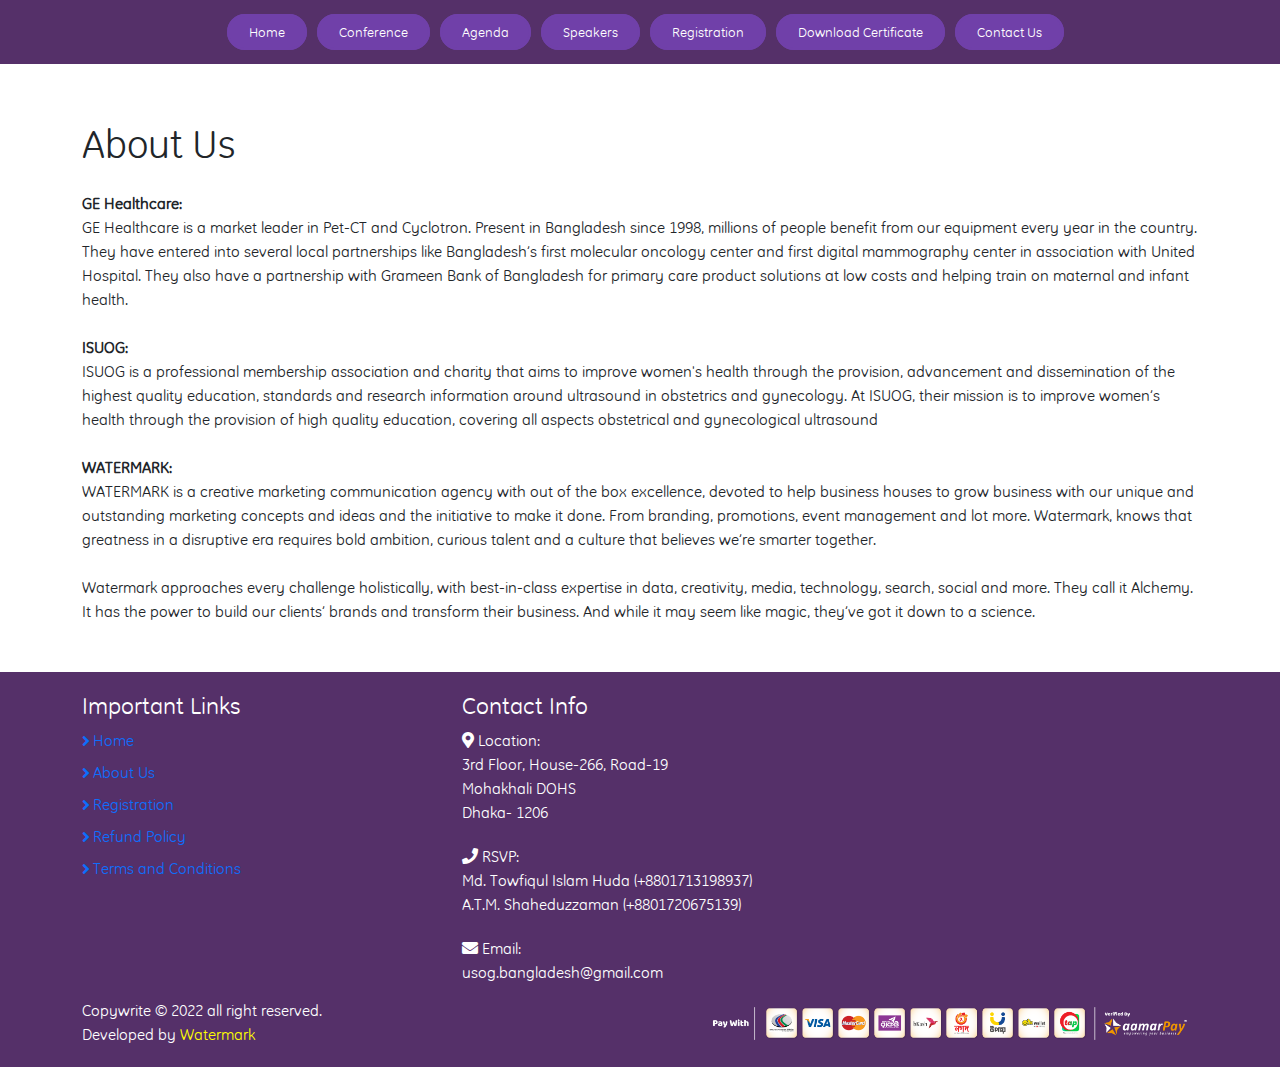
<file: aboutus.html>
<!-- =================================================
GE Health Conference by isug
Design a nd Developed By Sobuj 
Company: Watermark
================================================= -->


<!DOCTYPE html>
<html lang="en">

<head>
    <meta charset="UTF-8">
    <meta http-equiv="X-UA-Compatible" content="IE=edge">
    <meta name="viewport" content="width=device-width, initial-scale=1.0">
    <link rel="shortcut icon" href="img/fav-icon.png" type="image/x-icon">
    <title>Conference - Watermark</title>

    <link rel="stylesheet" href="assets/lib/bootstrap/css/bootstrap.min.css">
    <link rel="stylesheet" href="assets/lib/fontawesome/css/all.css">
    <link href="https://unpkg.com/aos@2.3.1/dist/aos.css" rel="stylesheet">
    <link rel="stylesheet" href="assets/css/style.css">

</head>

<body>

    <div id="header" class="header blank_page_header">
        <div class="container">
            <div class="header-menu">
                <div class="logo">
                    <!--<a href="index.html"><img src="img/ge_health-2.png" alt=""></a>-->
                </div>
                <div class="navs">
                    <nav>
                        <ul>
                            <li><a href="index.html#home">Home</a></li>
                            <li><a href="index.html#about_conference">Conference</a></li>
                            <li><a href="index.html#agenda">Agenda</a></li>
                            <li><a href="index.html#speaker">Speakers</a></li>
                            <!-- <li><a href="#query_section">Query</a></li> -->
                            <li><a href="index.html#registration">Registration</a></li>
                            <li><a href="javascript:void(0)" data-bs-toggle="modal"
                                    data-bs-target="#login_modal">Download Certificate</a></li>
                            <li><a href="#footer">Contact Us</a></li>
                        </ul>
                    </nav>
                </div>
                <div class="mobile_menu">
                    <i class="fa fa-bars open_menu"></i>
                    <i class="fa fa-times close_menu"></i>
                </div>
            </div>
        </div>
    </div>

    <div class="blank_space"></div>

    <div class="container">
        <div class="row">
            <div class="col-lg-12">
                <h1 class="mb-4">About Us</h1>

                <div class="page__content">
                    <b>GE Healthcare:</b>
                   <p>GE Healthcare is a market leader in Pet-CT and Cyclotron. Present in Bangladesh since 1998, millions of people benefit from our equipment every year in the country. They have entered into several local partnerships like Bangladesh’s first molecular oncology center and first digital mammography center in association with United Hospital. They also have a partnership with Grameen Bank of Bangladesh for primary care product solutions at low costs and helping train on maternal and infant health.</p><br>
                
                   <b>ISUOG:</b>
                   <p>ISUOG is a professional membership association and charity that aims to improve women's health through the provision, advancement and dissemination of the highest quality education, standards and research information around ultrasound in obstetrics and gynecology. At ISUOG, their mission is to improve women’s health through the provision of high quality education, covering all aspects obstetrical and gynecological ultrasound</p> <br>
                   
                   <b>WATERMARK:</b>
                   <p>WATERMARK is a creative marketing communication agency with out of the box excellence, devoted to
                    help business houses to grow business with our unique and outstanding marketing concepts and ideas and the
                    initiative to make it done. From branding, promotions, event management and lot more. Watermark, knows that greatness in a disruptive era requires bold
                    ambition, curious talent and a culture that believes we’re smarter together.</p><br>
                    <p>Watermark approaches every challenge holistically, with best-in-class expertise in data, creativity, media, technology, search, social and more. They call it Alchemy. It has the power to build our clients’ brands and transform their business. And while it may seem like magic, they’ve got it down to a science.</p>
                   <br>
                   <br>
                </div>
            </div>
        </div>
    </div>

    <footer id="footer">
        <div class="footer-top">
            <div class="container">
                <div class="row">
                    
                    <div class="col-md-4">
                        <h4 class="footer_titile">Important Links</h4>
                        <div class="footer-content-area">
                            <ul>
                                <li class="mb-2 footer_page_link">
                                    <a href="index.html#home" class="d-flex align-items-center"><i class="fa fa-angle-right"></i> <span style="margin-left: 3px;">Home</span></a>
                                </li>
                                <li class="mb-2 footer_page_link">
                                    <a href="aboutus.html" class="d-flex align-items-center"><i class="fa fa-angle-right"></i> <span style="margin-left: 3px;">About Us</span></a>
                                </li>
                                <li class="mb-2 footer_page_link">
                                    <a href="index.html#registration" class="d-flex align-items-center"><i class="fa fa-angle-right"></i> <span style="margin-left: 3px;">Registration</span></a>
                                </li>
                                <li class="mb-2 footer_page_link">
                                    <a href="refund.html" class="d-flex align-items-center"><i class="fa fa-angle-right"></i> <span style="margin-left: 3px;">Refund Policy</span></a>
                                </li>
                                <li class="mb-2 footer_page_link">
                                    <a href="terms.html" class="d-flex align-items-center"><i class="fa fa-angle-right"></i> <span style="margin-left: 3px;">Terms and Conditions</span></a>
                                </li>
                            </ul>
                            
                        </div>
                    </div>
                    <div class="col-md-4">
                        <h4 class="footer_titile">Contact Info</h4>
                        <div class="footer-content-area">
    
                            <ul class="contact_list">
                                <li>
                                    <div class="d-flex" style="flex-direction: column ;">
                                        <span><i class="fa fa-map-marker-alt"></i> Location:</span>
                                        <span>3rd Floor, House-266, Road-19</span>
                                        <span>Mohakhali DOHS</span>
                                        <span>Dhaka- 1206</span>
        
                                    </div>
                                </li>
                                <li>
                                    <div class="d-flex" style="flex-direction: column ;">
                                        <span><i class="fa fa-phone"></i> RSVP:</span>
                                        <span>Md. Towfiqul Islam Huda (+8801713198937)</span>
                                        <span>A.T.M. Shaheduzzaman (+8801720675139)</span>
                                    </div>
                                </li>
                                <li>
                                    <div class="d-flex" style="flex-direction: column ;">
                                        <span><i class="fa fa-envelope"></i> Email:</span>
                                        <span>usog.bangladesh@gmail.com</span>
                                    </div>
                                </li>
                            </ul>
                        </div>
                    </div>
                    <div class="col-md-4">
                        <div class="map_container">
                            <iframe src="https://www.google.com/maps/embed?pb=!1m18!1m12!1m3!1d3650.9683713376603!2d90.39351549999999!3d23.7841406!2m3!1f0!2f0!3f0!3m2!1i1024!2i768!4f13.1!3m3!1m2!1s0x3755bf5149f1c039%3A0xf5f7dc1ef4997c9d!2sWatermark!5e0!3m2!1sen!2sbd!4v1672567755869!5m2!1sen!2sbd" width="100%" height="300" style="border:0;" allowfullscreen="" loading="lazy" referrerpolicy="no-referrer-when-downgrade"></iframe>
                        </div>
                    </div>
                </div>
            </div>
        </div>
        <div class="container">
            <div class="d-flex justify-content-between align-items-center footer-bottom">
                <div class="copy_text">
                    
                    Copywrite &copy; 2022 all right reserved. <br> Developed by <a target="_blank" href="http://www.watermarkbd.com/">Watermark</a>
                </div>
                <div class="social_icons">
                    <img src="img/FOOTER-aamarPay.png" alt="" width="500px">
                </div>
                
            </div>
        </div>
    </footer>

    


    <script src="assets//lib/jquery/jquery.min.js"></script>
    <script src="assets/lib/bootstrap/js/bootstrap.min.js"></script>
    <script src="assets/js/countdown.js"></script>
    <script src="https://unpkg.com/aos@2.3.1/dist/aos.js"></script>
    <script src="assets/js/jquery.js"></script>

    <script>
        AOS.init();
    </script>

</body>

</html>
</file>
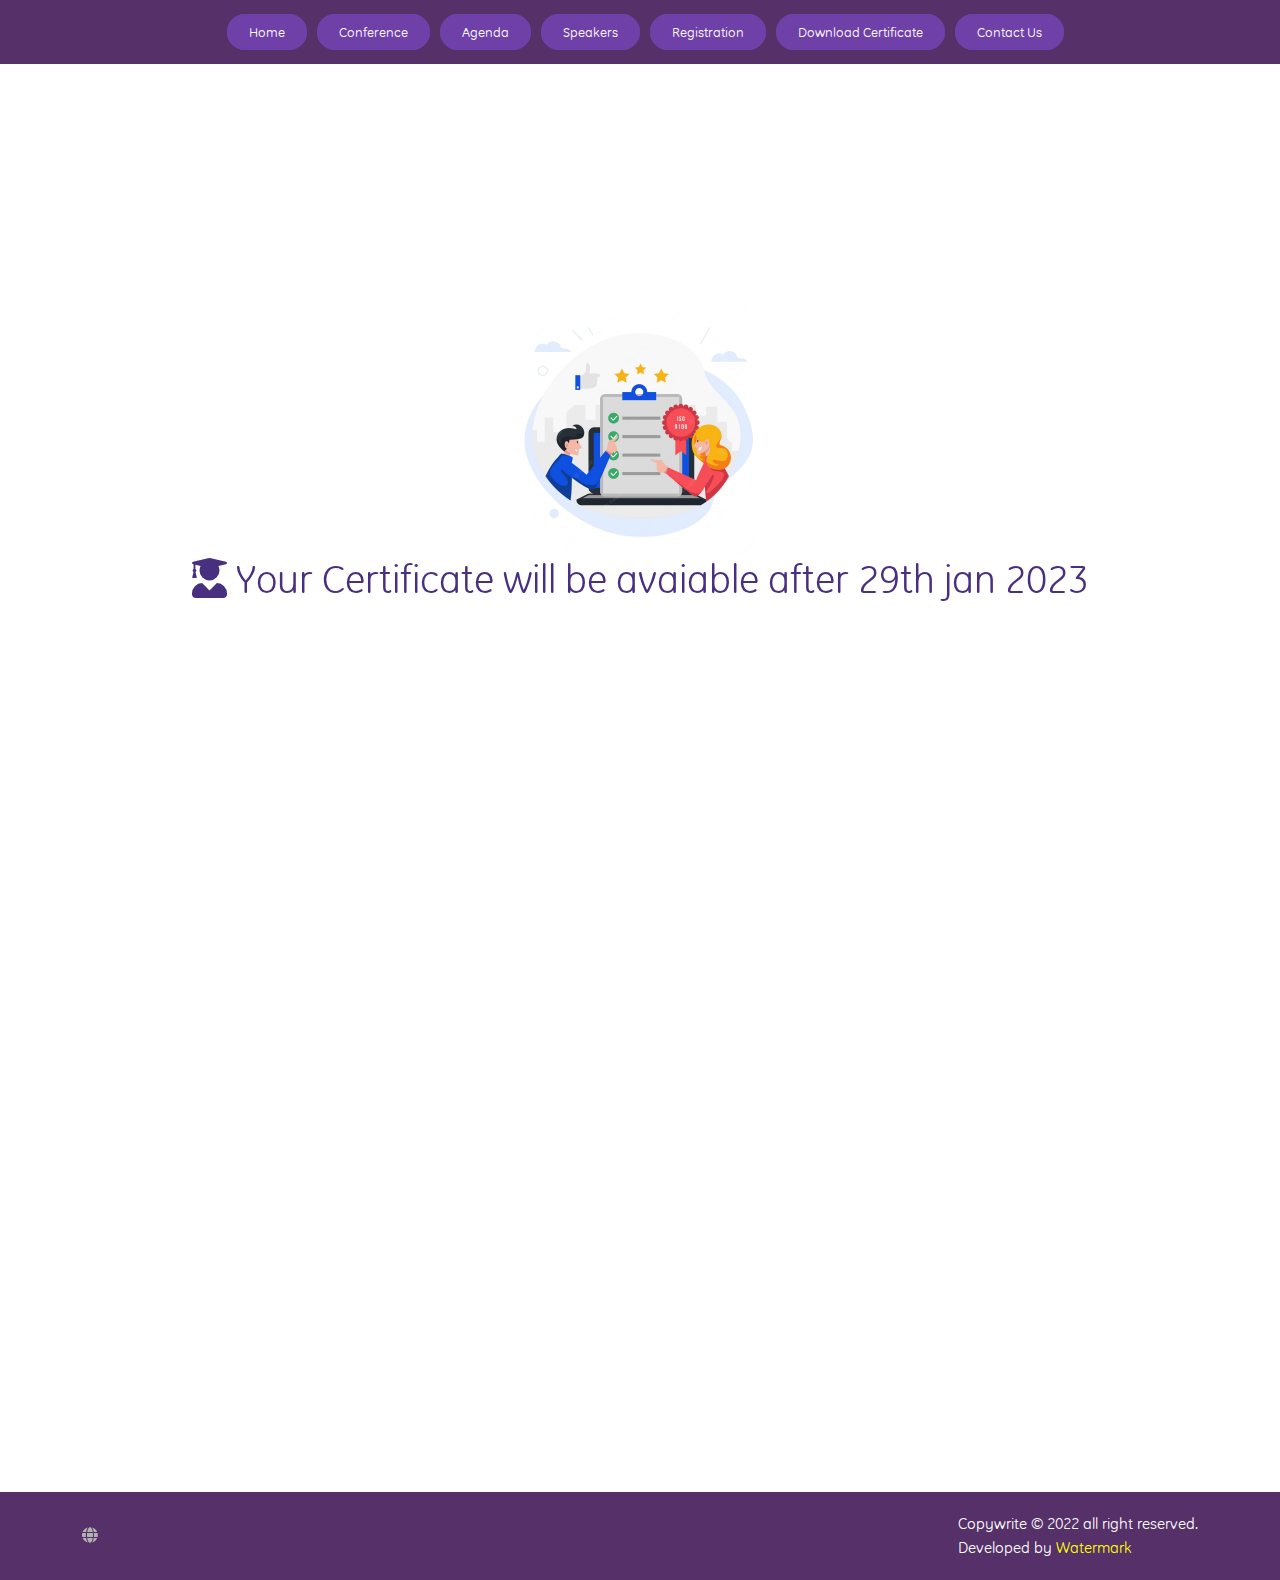
<file: certificate.html>
<!DOCTYPE html>
<html lang="en">

<head>
    <meta charset="UTF-8">
    <meta http-equiv="X-UA-Compatible" content="IE=edge">
    <meta name="viewport" content="width=device-width, initial-scale=1.0">
    <title>Conference - Watermark</title>

    <link rel="stylesheet" href="assets/lib/bootstrap/css/bootstrap.min.css">
    <link rel="stylesheet" href="assets/lib/fontawesome/css/all.css">
    <link href="https://unpkg.com/aos@2.3.1/dist/aos.css" rel="stylesheet">
    <link rel="stylesheet" href="assets/css/style.css">

</head> 

<body>

    <div id="header" class="header blank_page_header">
        <div class="container">
            <div class="header-menu">
                <div class="logo">
                    <!--<a href="index.html"><img src="img/ge_health.png" alt=""></a>-->
                </div>
                <div class="navs">
                    <nav>
                        <ul>
                            <li><a href="index.html">Home</a></li>
                            <li><a href="index.html#about_conference">Conference</a></li>
                            <li><a href="#agenda">Agenda</a></li>
                            <li><a href="index.html#speaker">Speakers</a></li>
                            <!-- <li><a href="index.html#query_section">Query</a></li> -->
                            <li><a href="index.html#registration">Registration</a></li>
                            <li><a href="javascript:void(0)" data-bs-toggle="modal" data-bs-target="#login_modal">Download Certificate</a></li>
                            <li><a href="index.html">Contact Us</a></li>
                        </ul>
                    </nav>
                </div>
                <div class="mobile_menu">
                    <i class="fa fa-bars open_menu"></i>
                    <i class="fa fa-times close_menu"></i>
                </div>
            </div>
        </div>
    </div>

    <div class="blank_space"></div>

    <div class="container">

        <div class="certificate_container text-center" data-aos="fade-up" data-aos-duration="1000">
            <img src="img/certificate.webp" alt="Certificate Photo" width="250px">
            <h1 style="color:#492F7F"><i class="fa fa-user-graduate"></i> Your Certificate will be avaiable after 29th jan 2023</h1>
        </div>
    </div>
        

    <section id="contact" class="contact sec_bottom_80" data-aos="fade-up" data-aos-duration="1000">
        <div class="container">
            <div class="section_title">
                <h2>Contact Us</h2>
            </div>

            <div class="row">
                <div class="col-lg-7">
                    <div class="left_side_area">
                        <div class="map_container">
                            <iframe src="https://www.google.com/maps/embed?pb=!1m18!1m12!1m3!1d3651.3591479265947!2d90.40471564237674!3d23.770221917356643!2m3!1f0!2f0!3f0!3m2!1i1024!2i768!4f13.1!3m3!1m2!1s0x3755c77bbe850ccf%3A0x8c309073db90edac!2sGE%20Bangladesh!5e0!3m2!1sen!2sbd!4v1672308089750!5m2!1sen!2sbd" width="100%" height="420" style="border:0;" allowfullscreen="" loading="lazy" referrerpolicy="no-referrer-when-downgrade"></iframe>
                        </div>
                    </div>
                </div>
                <div class="col-lg-5">
                    <div class="right_side_area right_description">
                        <div class="right_side_about_container">
                            <h3>Contact Info</h3>

                            <ul class="contact_list">
                                <li>
                                    <div class="d-flex" style="flex-direction: column ;">
                                        <span><i class="fa fa-map-marker-alt"></i> Location:</span>
                                        <span>3rd Floor, House-266, Road-19</span>
                                        <span>Mohakhali DOHS</span>
                                        <span>Dhaka- 1212, Bangladesh</span>

                                    </div>
                                </li>
                                <li>
                                    <div class="d-flex" style="flex-direction: column ;">
                                        <span><i class="fa fa-phone"></i> RSVP:</span>
                                        <span>Md. Towfiqul Islam Huda (+8801713198937)</span>
                                        <span>A.T.M. Shaheduzzaman (+8801720675139)</span>
                                    </div>
                                </li>
                                <li>
                                    <div class="d-flex" style="flex-direction: column ;">
                                        <span><i class="fa fa-envelope"></i> Email:</span>
                                        <span>usog.bangladesh@gmail.com</span>
                                    </div>
                                </li>
                            </ul>

                        </div>
                    </div>
                </div>

            </div>

        </div>
    </section>

    <footer id="footer">
        <div class="container">
            <div class="d-flex justify-content-between align-items-center">
                <div class="social_icons">
                    <ul>
                        <li><a href="https://www.gehealthcare.com/" target="_blank"><i class="fa fa-globe"></i></a></li>
                    </ul>
                </div>
                <div class="copy_text">
                    
                    Copywrite &copy; 2022 all right reserved. <br> Developed by <a target="_blank" href="http://www.watermarkbd.com/">Watermark</a>
                </div>
            </div>
        </div>
    </footer>


    <!-- Spikers Modal -->
    


    <script src="assets//lib/jquery/jquery.min.js"></script>
    <script src="assets/lib/bootstrap/js/bootstrap.min.js"></script>
    <script src="assets/js/countdown.js"></script>
    <script src="https://unpkg.com/aos@2.3.1/dist/aos.js"></script>
    <script src="assets/js/jquery.js"></script>
    <script>
        AOS.init();
    </script>
</body>

</html>
</file>
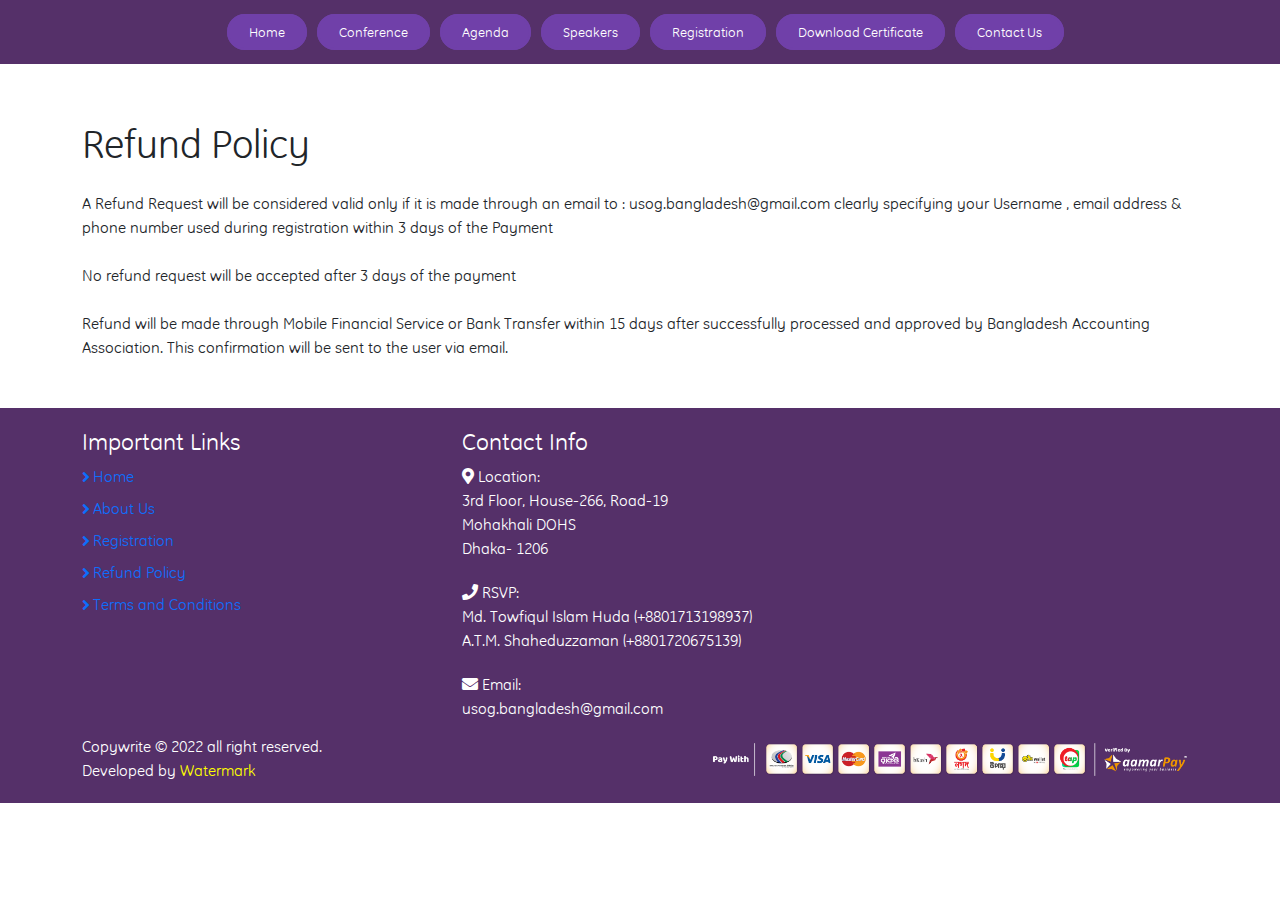
<file: refund.html>
<!-- =================================================
GE Health Conference by isug
Design a nd Developed By Sobuj 
Company: Watermark
================================================= -->


<!DOCTYPE html>
<html lang="en">

<head>
    <meta charset="UTF-8">
    <meta http-equiv="X-UA-Compatible" content="IE=edge">
    <meta name="viewport" content="width=device-width, initial-scale=1.0">
    <link rel="shortcut icon" href="img/fav-icon.png" type="image/x-icon">
    <title>Conference - Watermark</title>

    <link rel="stylesheet" href="assets/lib/bootstrap/css/bootstrap.min.css">
    <link rel="stylesheet" href="assets/lib/fontawesome/css/all.css">
    <link href="https://unpkg.com/aos@2.3.1/dist/aos.css" rel="stylesheet">
    <link rel="stylesheet" href="assets/css/style.css">

</head>

<body>

    <div id="header" class="header blank_page_header">
        <div class="container">
            <div class="header-menu">
                <div class="logo">
                    <!--<a href="index.html"><img src="img/ge_health-2.png" alt=""></a>-->
                </div>
                <div class="navs">
                    <nav>
                        <ul>
                            <li><a href="index.html#home">Home</a></li>
                            <li><a href="index.html#about_conference">Conference</a></li>
                            <li><a href="index.html#agenda">Agenda</a></li>
                            <li><a href="index.html#speaker">Speakers</a></li>
                            <!-- <li><a href="#query_section">Query</a></li> -->
                            <li><a href="index.html#registration">Registration</a></li>
                            <li><a href="javascript:void(0)" data-bs-toggle="modal"
                                    data-bs-target="#login_modal">Download Certificate</a></li>
                            <li><a href="#footer">Contact Us</a></li>
                        </ul>
                    </nav>
                </div>
                <div class="mobile_menu">
                    <i class="fa fa-bars open_menu"></i>
                    <i class="fa fa-times close_menu"></i>
                </div>
            </div>
        </div>
    </div>

    <div class="blank_space"></div>
    
    <div class="container">
        <div class="row">
            <div class="col-lg-12">
                <h1 class="mb-4">Refund Policy</h1>

                <div class="page__content">
                    <p>A Refund Request will be considered valid only if it is made through an email to : usog.bangladesh@gmail.com clearly specifying your Username , email address & phone number used during registration within 3 days of the Payment</p> <br>
                    <p>No refund request will be accepted after 3 days of the payment</p><br>
                    <p>Refund will be made through Mobile Financial Service or Bank Transfer within 15 days after successfully processed and approved by Bangladesh Accounting Association. This confirmation will be sent to the user via email.</p>
                    <br><br>
                </div>
            </div>
        </div>
    </div>
    

    <footer id="footer">
        <div class="footer-top">
            <div class="container">
                <div class="row">
                    
                    <div class="col-md-4">
                        <h4 class="footer_titile">Important Links</h4>
                        <div class="footer-content-area">
                            <ul>
                                <li class="mb-2 footer_page_link">
                                    <a href="index.html#home" class="d-flex align-items-center"><i class="fa fa-angle-right"></i> <span style="margin-left: 3px;">Home</span></a>
                                </li>
                                <li class="mb-2 footer_page_link">
                                    <a href="aboutus.html" class="d-flex align-items-center"><i class="fa fa-angle-right"></i> <span style="margin-left: 3px;">About Us</span></a>
                                </li>
                                <li class="mb-2 footer_page_link">
                                    <a href="index.html#registration" class="d-flex align-items-center"><i class="fa fa-angle-right"></i> <span style="margin-left: 3px;">Registration</span></a>
                                </li>
                                <li class="mb-2 footer_page_link">
                                    <a href="refund.html" class="d-flex align-items-center"><i class="fa fa-angle-right"></i> <span style="margin-left: 3px;">Refund Policy</span></a>
                                </li>
                                <li class="mb-2 footer_page_link">
                                    <a href="terms.html" class="d-flex align-items-center"><i class="fa fa-angle-right"></i> <span style="margin-left: 3px;">Terms and Conditions</span></a>
                                </li>
                            </ul>
                            
                        </div>
                    </div>
                    <div class="col-md-4">
                        <h4 class="footer_titile">Contact Info</h4>
                        <div class="footer-content-area">
    
                            <ul class="contact_list">
                                <li>
                                    <div class="d-flex" style="flex-direction: column ;">
                                        <span><i class="fa fa-map-marker-alt"></i> Location:</span>
                                        <span>3rd Floor, House-266, Road-19</span>
                                        <span>Mohakhali DOHS</span>
                                        <span>Dhaka- 1206</span>
        
                                    </div>
                                </li>
                                <li>
                                    <div class="d-flex" style="flex-direction: column ;">
                                        <span><i class="fa fa-phone"></i> RSVP:</span>
                                        <span>Md. Towfiqul Islam Huda (+8801713198937)</span>
                                        <span>A.T.M. Shaheduzzaman (+8801720675139)</span>
                                    </div>
                                </li>
                                <li>
                                    <div class="d-flex" style="flex-direction: column ;">
                                        <span><i class="fa fa-envelope"></i> Email:</span>
                                        <span>usog.bangladesh@gmail.com</span>
                                    </div>
                                </li>
                            </ul>
                        </div>
                    </div>
                    <div class="col-md-4">
                        <div class="map_container">
                            <iframe src="https://www.google.com/maps/embed?pb=!1m18!1m12!1m3!1d3650.9683713376603!2d90.39351549999999!3d23.7841406!2m3!1f0!2f0!3f0!3m2!1i1024!2i768!4f13.1!3m3!1m2!1s0x3755bf5149f1c039%3A0xf5f7dc1ef4997c9d!2sWatermark!5e0!3m2!1sen!2sbd!4v1672567755869!5m2!1sen!2sbd" width="100%" height="300" style="border:0;" allowfullscreen="" loading="lazy" referrerpolicy="no-referrer-when-downgrade"></iframe>
                        </div>
                    </div>
                </div>
            </div>
        </div>
        <div class="container">
            <div class="d-flex justify-content-between align-items-center footer-bottom">
                <div class="copy_text">
                    
                    Copywrite &copy; 2022 all right reserved. <br> Developed by <a target="_blank" href="http://www.watermarkbd.com/">Watermark</a>
                </div>
                <div class="social_icons">
                    <img src="img/FOOTER-aamarPay.png" alt="" width="500px">
                </div>
                
            </div>
        </div>
    </footer>


    <script src="assets//lib/jquery/jquery.min.js"></script>
    <script src="assets/lib/bootstrap/js/bootstrap.min.js"></script>
    <script src="assets/js/countdown.js"></script>
    <script src="https://unpkg.com/aos@2.3.1/dist/aos.js"></script>
    <script src="assets/js/jquery.js"></script>

    <script>
        AOS.init();
    </script>

</body>

</html>
</file>
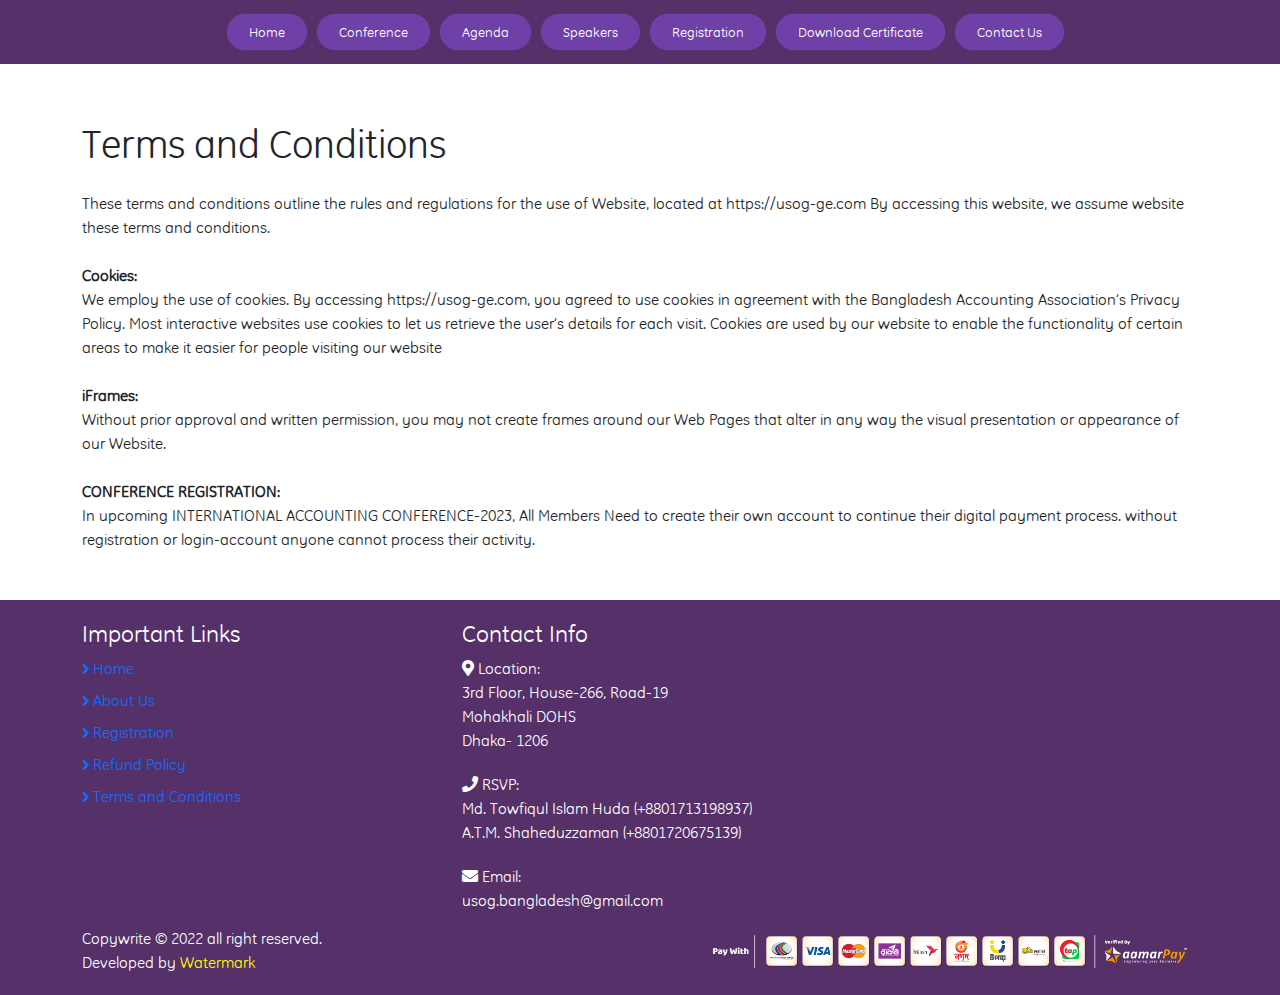
<file: terms.html>
<!-- =================================================
GE Health Conference by isug
Design a nd Developed By Sobuj 
Company: Watermark
================================================= -->


<!DOCTYPE html>
<html lang="en">

<head>
    <meta charset="UTF-8">
    <meta http-equiv="X-UA-Compatible" content="IE=edge">
    <meta name="viewport" content="width=device-width, initial-scale=1.0">
    <link rel="shortcut icon" href="img/fav-icon.png" type="image/x-icon">
    <title>Conference - Watermark</title>

    <link rel="stylesheet" href="assets/lib/bootstrap/css/bootstrap.min.css">
    <link rel="stylesheet" href="assets/lib/fontawesome/css/all.css">
    <link href="https://unpkg.com/aos@2.3.1/dist/aos.css" rel="stylesheet">
    <link rel="stylesheet" href="assets/css/style.css">

</head>

<body>

    <div id="header" class="header blank_page_header">
        <div class="container">
            <div class="header-menu">
                <div class="logo">
                    <!--<a href="index.html"><img src="img/ge_health-2.png" alt=""></a>-->
                </div>
                <div class="navs">
                    <nav>
                        <ul>
                            <li><a href="index.html#home">Home</a></li>
                            <li><a href="index.html#about_conference">Conference</a></li>
                            <li><a href="index.html#agenda">Agenda</a></li>
                            <li><a href="index.html#speaker">Speakers</a></li>
                            <!-- <li><a href="#query_section">Query</a></li> -->
                            <li><a href="index.html#registration">Registration</a></li>
                            <li><a href="javascript:void(0)" data-bs-toggle="modal"
                                    data-bs-target="#login_modal">Download Certificate</a></li>
                            <li><a href="#footer">Contact Us</a></li>
                        </ul>
                    </nav>
                </div>
                <div class="mobile_menu">
                    <i class="fa fa-bars open_menu"></i>
                    <i class="fa fa-times close_menu"></i>
                </div>
            </div>
        </div>
    </div>

    <div class="blank_space"></div>
    
    <div class="container">
        <div class="row">
            <div class="col-lg-12">
                <h1 class="mb-4">Terms and Conditions</h1>

                <div class="page__content">
                    <p>These terms and conditions outline the rules and regulations for the use of Website, located at https://usog-ge.com By accessing this website, we assume website these terms and conditions.</p> <br>
                    
                    <b>Cookies:</b>
                    <p>We employ the use of cookies. By accessing https://usog-ge.com, you agreed to use cookies in agreement with the Bangladesh Accounting Association’s Privacy Policy. Most interactive websites use cookies to let us retrieve the user’s details for each visit. Cookies are used by our website to enable the functionality of certain areas to make it easier for people visiting our website</p> <br>

                    <b>iFrames:</b>
                    <p>Without prior approval and written permission, you may not create frames around our Web Pages that alter in any way the visual presentation or appearance of our Website.</p>
                    <br>
                    <b>CONFERENCE REGISTRATION:</b>
                    <p>In upcoming INTERNATIONAL ACCOUNTING CONFERENCE-2023, All Members Need to create their own account to continue their digital payment process. without registration or login-account anyone cannot process their activity.</p>
                    <br><br>
                </div>
            </div>
        </div>
    </div>

    

    <footer id="footer">
        <div class="footer-top">
            <div class="container">
                <div class="row">
                    
                    <div class="col-md-4">
                        <h4 class="footer_titile">Important Links</h4>
                        <div class="footer-content-area">
                            <ul>
                                <li class="mb-2 footer_page_link">
                                    <a href="index.html#home" class="d-flex align-items-center"><i class="fa fa-angle-right"></i> <span style="margin-left: 3px;">Home</span></a>
                                </li>
                                <li class="mb-2 footer_page_link">
                                    <a href="aboutus.html" class="d-flex align-items-center"><i class="fa fa-angle-right"></i> <span style="margin-left: 3px;">About Us</span></a>
                                </li>
                                <li class="mb-2 footer_page_link">
                                    <a href="index.html#registration" class="d-flex align-items-center"><i class="fa fa-angle-right"></i> <span style="margin-left: 3px;">Registration</span></a>
                                </li>
                                <li class="mb-2 footer_page_link">
                                    <a href="refund.html" class="d-flex align-items-center"><i class="fa fa-angle-right"></i> <span style="margin-left: 3px;">Refund Policy</span></a>
                                </li>
                                <li class="mb-2 footer_page_link">
                                    <a href="terms.html" class="d-flex align-items-center"><i class="fa fa-angle-right"></i> <span style="margin-left: 3px;">Terms and Conditions</span></a>
                                </li>
                            </ul>
                            
                        </div>
                    </div>
                    <div class="col-md-4">
                        <h4 class="footer_titile">Contact Info</h4>
                        <div class="footer-content-area">
    
                            <ul class="contact_list">
                                <li>
                                    <div class="d-flex" style="flex-direction: column ;">
                                        <span><i class="fa fa-map-marker-alt"></i> Location:</span>
                                        <span>3rd Floor, House-266, Road-19</span>
                                        <span>Mohakhali DOHS</span>
                                        <span>Dhaka- 1206</span>
        
                                    </div>
                                </li>
                                <li>
                                    <div class="d-flex" style="flex-direction: column ;">
                                        <span><i class="fa fa-phone"></i> RSVP:</span>
                                        <span>Md. Towfiqul Islam Huda (+8801713198937)</span>
                                        <span>A.T.M. Shaheduzzaman (+8801720675139)</span>
                                    </div>
                                </li>
                                <li>
                                    <div class="d-flex" style="flex-direction: column ;">
                                        <span><i class="fa fa-envelope"></i> Email:</span>
                                        <span>usog.bangladesh@gmail.com</span>
                                    </div>
                                </li>
                            </ul>
                        </div>
                    </div>
                    <div class="col-md-4">
                        <div class="map_container">
                            <iframe src="https://www.google.com/maps/embed?pb=!1m18!1m12!1m3!1d3650.9683713376603!2d90.39351549999999!3d23.7841406!2m3!1f0!2f0!3f0!3m2!1i1024!2i768!4f13.1!3m3!1m2!1s0x3755bf5149f1c039%3A0xf5f7dc1ef4997c9d!2sWatermark!5e0!3m2!1sen!2sbd!4v1672567755869!5m2!1sen!2sbd" width="100%" height="300" style="border:0;" allowfullscreen="" loading="lazy" referrerpolicy="no-referrer-when-downgrade"></iframe>
                        </div>
                    </div>
                </div>
            </div>
        </div>
        <div class="container">
            <div class="d-flex justify-content-between align-items-center footer-bottom">
                <div class="copy_text">
                    
                    Copywrite &copy; 2022 all right reserved. <br> Developed by <a target="_blank" href="http://www.watermarkbd.com/">Watermark</a>
                </div>
                <div class="social_icons">
                    <img src="img/FOOTER-aamarPay.png" alt="" width="500px">
                </div>
                
            </div>
        </div>
    </footer>

    <!-- Spikers Modal -->
    <div class="modal fade" id="exampleModal" tabindex="-1" aria-labelledby="exampleModalLabel" aria-hidden="true">
        <div class="modal-dialog modal-lg">
            <div class="modal-content">
                <div class="modal-header">
                    <h5 class="modal-title spiker_full_name" id="exampleModalLabel">More About - Dr. Petya Chaveeva</h5>
                    <button type="button" class="btn-close" data-bs-dismiss="modal" aria-label="Close"></button>
                </div>
                <div class="modal-body">
                    <div class="row">
                        <div class="col-md-5">
                            <img src="img/speakers-1.jpg" class="spiker_full_photo" alt="Speaker Image">
                        </div>
                        <div class="col-md-7">
                            <h2 class="my-3 spiker_full_name">Dr. Petya Chaveeva</h2>
                            <p>Dr. Petya Chaveeva is an obstetrician-gynecologist, specialist in fetal medicine at the
                                "Dr. Shterev" Medical Complex in Sofia. He graduated in medicine in 2007. During the
                                last 2 years of his studies, he attended a circle of obstetrics and gynecology led by
                                Prof. Atanas Shterev, and then remained working in his hospital. <br>
                                In 2010-2013, Dr. Chaveeva specialized in fetal medicine and fetal endoscopic surgery at
                                King's College London under Prof. Kypros Nicolaides. He also acquired a certificate in
                                fetal echocardiography with Prof. Lindsay Allen.</p>
                        </div>
                    </div>
                </div>
                <div class="modal-footer">
                    <button type="button" class="btn btn-secondary" data-bs-dismiss="modal">Close</button>
                </div>
            </div>
        </div>
    </div>

    <div class="modal fade" id="speakerModal_2" tabindex="-1" aria-labelledby="exampleModalLabel" aria-hidden="true">
        <div class="modal-dialog modal-lg">
            <div class="modal-content">
                <div class="modal-header">
                    <h5 class="modal-title spiker_full_name" id="exampleModalLabel">More About - Prof. Dr.  Ashok Khurana
                    </h5>
                    <button type="button" class="btn-close" data-bs-dismiss="modal" aria-label="Close"></button>
                </div>
                <div class="modal-body">
                    <div class="row">
                        <div class="col-md-5">
                            <img src="img/speakers-2.jpg" class="spiker_full_photo" alt="Speaker Image">
                        </div>
                        <div class="col-md-7">
                            <h2 class="my-3 spiker_full_name">Prof. Dr.  Ashok Khurana</h2>
                            <p>Dr. Ashok Khurana commenced his medical studies at the All India Institute of Medical
                                Sciences, New Delhi, India in 1975, and, after completing his MBBS went on to do a post
                                graduate (MD) degree in Radiology which he completed in 1984. During this period he had
                                the unique experience of establishing the ultrasound services at this premier
                                institution under the guidance of Prof. Sneh Bhargava who is widely regarded as the
                                “guru” of contemporary medical imaging in India. It was during this time that he also
                                had the opportunity to train at the ultrasound department of the Herlev Hospital in
                                Denmark under the tutelage of Prof. Hans Henrik Holm, a pioneer in ultrasound technology
                                and its medical applications. Armed with this experience he went on to establish a
                                private medical facility in New Delhi, with the vision of providing world class
                                ultrasound services. <br>

                            </p>
                        </div>
                    </div>
                </div>
                <div class="modal-footer">
                    <button type="button" class="btn btn-secondary" data-bs-dismiss="modal">Close</button>
                </div>
            </div>
        </div>
    </div>

    <div class="modal fade" id="speakerModal_3" tabindex="-1" aria-labelledby="exampleModalLabel" aria-hidden="true">
        <div class="modal-dialog modal-lg">
            <div class="modal-content">
                <div class="modal-header">
                    <h5 class="modal-title spiker_full_name" id="exampleModalLabel">More About - Prof. Aris
                        Papageorghiou</h5>
                    <button type="button" class="btn-close" data-bs-dismiss="modal" aria-label="Close"></button>
                </div>
                <div class="modal-body">
                    <div class="row">
                        <div class="col-md-5">
                            <img src="img/speakers-3.jpg" class="spiker_full_photo" alt="Speaker Image">
                        </div>
                        <div class="col-md-7">
                            <h2 class="my-3 spiker_full_name">Prof. Dr.  Aris Papageorghiou</h2>
                            <p>Aris is a Professor of Fetal Medicine and the Clinical Research Director of the Oxford
                                Maternal and Perinatal Health Institute. He leads a number of research projects focused
                                in the areas of maternal, fetal and perinatal health and using diverse methods -
                                including basic science, clinical epidemiology, trials, knowledge transfer and
                                implementation science. A major research interests is the use of artificial intelligence
                                (AI) in pregnancy imaging and screening, and for several years he has worked with
                                biomedical engineers on these problems. Through this work, Aris co-founded the Oxford
                                University spin-out, Intelligent Ultrasound<br>
                            </p>

                        </div>
                    </div>
                </div>
                <div class="modal-footer">
                    <button type="button" class="btn btn-secondary" data-bs-dismiss="modal">Close</button>
                </div>
            </div>
        </div>
    </div>

    <div class="modal fade" id="speakerModal_4" tabindex="-1" aria-labelledby="exampleModalLabel" aria-hidden="true">
        <div class="modal-dialog modal-lg">
            <div class="modal-content">
                <div class="modal-header">
                    <h5 class="modal-title spiker_full_name" id="exampleModalLabel">More About - Dr. Mala Sibal</h5>
                    <button type="button" class="btn-close" data-bs-dismiss="modal" aria-label="Close"></button>
                </div>
                <div class="modal-body">
                    <div class="row">
                        <div class="col-md-5">
                            <img src="img/speakers-4.jpg" class="spiker_full_photo" alt="Speaker Image">
                        </div>
                        <div class="col-md-7">
                            <h2 class="my-3 spiker_full_name">Dr. Mala Sibal</h2>
                            <p>Dr. Mala Sibal is a consultant physician at the Department of Fetal Medicine and
                                Obstetric & Gynecological Ultrasound, Manipal Hospital, Bangalore. Dr. Sibal is also the
                                founder of Gynecology Academy (www.gynac.org), an online learning portal for basic and
                                advanced training in gynecological ultrasound. <br>

                                She is the author of the book "Ultrasound in Gynecology: An Atlas and Guide" published
                                by Springer in Nov 2016. The book provides a comprehensive coverage of diagnoses across
                                a wide range of gynecological pathologies using various ultrasound techniques.She has
                                fourteen years of experience in the field of gynecological ultrasound, prior to which
                                she practiced clinical obstetrics and gynecology for seven years. She has also trained
                                and taught several practitioners and medical students in the field of gynecological
                                ultrasound.</p>
                        </div>
                    </div>
                </div>
                <div class="modal-footer">
                    <button type="button" class="btn btn-secondary" data-bs-dismiss="modal">Close</button>
                </div>
            </div>
        </div>
    </div>

    <div class="modal fade" id="speakerModal_5" tabindex="-1" aria-labelledby="exampleModalLabel" aria-hidden="true">
        <div class="modal-dialog modal-lg">
            <div class="modal-content">
                <div class="modal-header">
                    <h5 class="modal-title spiker_full_name" id="exampleModalLabel">More About - Dr. Swati Munshi</h5>
                    <button type="button" class="btn-close" data-bs-dismiss="modal" aria-label="Close"></button>
                </div>
                <div class="modal-body">
                    <div class="row">
                        <div class="col-md-5">
                            <img src="img/dr_swati_munshi.png" class="spiker_full_photo" alt="Speaker Image">
                        </div>
                        <div class="col-md-7">
                            <h2 class="my-3 spiker_full_name">Dr. Swati Munshi</h2>
                            <p>Dr. Swati Munshi, Associate Consultant, Square Hospitals Ltd. Dhaka is the EC Member of
                                Bangladesh Society of Radiology & Imaging. She received extensive training from carious
                                country on Doppler Ultrasonography, Musculoskeletal Ultrasonography, Immersion Training,
                                Fetaomaternal Radiology, Ultrasound in Obstetrics and Gynaecology (ISUOG). Her areas of
                                expertise include fetal imaging, fetal medicine, fetal growth, fetal echocardiography,
                                fetal MRI, and musculoskeletal imaging. She participated in and organized numerous
                                international workshops and conferences on fetal imaging, musculoskeletal imaging, and
                                neuroradiology. She also coordinated numerous national and international conferences.
                                <br>Two articles on the use of MRI in the detection of brain tumors were written mostly
                                by Dr. Swati. six articles with other authors
                            </p>
                        </div>
                    </div>
                </div>
                <div class="modal-footer">
                    <button type="button" class="btn btn-secondary" data-bs-dismiss="modal">Close</button>
                </div>
            </div>
        </div>
    </div>

    <div class="modal fade" id="speakerModal_6" tabindex="-1" aria-labelledby="exampleModalLabel" aria-hidden="true">
        <div class="modal-dialog modal-lg">
            <div class="modal-content">
                <div class="modal-header">
                    <h5 class="modal-title spiker_full_name" id="exampleModalLabel">More About - Dr. Mohammad Akhter
                        Hossain</h5>
                    <button type="button" class="btn-close" data-bs-dismiss="modal" aria-label="Close"></button>
                </div>
                <div class="modal-body">
                    <div class="row">
                        <div class="col-md-5">
                            <img src="img/dr_mohammad_akhtar_hossain.jpg" class="spiker_full_photo" alt="Speaker Image">
                        </div>
                        <div class="col-md-7">
                            <h2 class="my-3 spiker_full_name">Dr. Mohammad Akhter Hossain</h2>
                            <p>Dr. Mohammad Akhter Hossain is an American registered physician-sonologist with special
                                interest in OB-GYN ultrasound &amp; Doppler screening for pre-eclamsia,IUGR,fetal
                                hypoxia &amp; anemia. He has
                                pioneered OB-GYN ultrasound training in Bangladesh according to International &amp; AIUM
                                scanning protocol. After graduating in Medicine from Sir Salimullah Medical College,
                                Dhaka, he obtained Advance Graduate diploma in Sonography from Michener Institute,
                                Canada in 2023. He obtained RDMS &amp; RVT credential in 2012 &amp; 2012 in AB, OB-GYN
                                &amp; Vascular Sonography. He is founder &amp; program director of Shristy Institute for
                                Health Sciences &amp; Technology and member of Society of Diagnostic Medical Sonography
                                (SDMS) and alliance for Physician Certification &amp; Advancement, USA.</p>
                        </div>
                    </div>
                </div>
                <div class="modal-footer">
                    <button type="button" class="btn btn-secondary" data-bs-dismiss="modal">Close</button>
                </div>
            </div>
        </div>
    </div>

    <div class="modal fade" id="speakerModal_7" tabindex="-1" aria-labelledby="exampleModalLabel" aria-hidden="true">
        <div class="modal-dialog modal-lg">
            <div class="modal-content">
                <div class="modal-header">
                    <h5 class="modal-title spiker_full_name" id="exampleModalLabel">More About - Prof. Dr. Jasmine Ara
                        Haque
                    </h5>
                    <button type="button" class="btn-close" data-bs-dismiss="modal" aria-label="Close"></button>
                </div>
                <div class="modal-body">
                    <div class="row">
                        <div class="col-md-5">
                            <img src="img/jasmine_ara_haque.jpeg" class="spiker_full_photo" alt="Speaker Image">
                        </div>
                        <div class="col-md-7">
                            <h2 class="my-3 spiker_full_name">Prof. Dr. Jasmine Ara Haque
                            </h2>
                            <p>Prof. Dr. Jasmine Ara Haque is specialized in Nuclear Medicine & Allied Sciences, General
                                Nuclear Medicine, PET-CT & Molecular Imaging, Radionuclide therapy & Thyroidology, Basic
                                Radiation Knowledge, Medical ultrasonography. <br />

                                Since 1991, she started working at Bangladesh Atomic Energy Commission in the field of
                                Nuclear Medicine & Ultrasound in different designations, starting as a Medical Officer
                                to Chief Medical Officer & Professor to Director in different governmental institutes.
                                During 2008-2018, she worked as a part-time consultant in Nuclear Medicine at Apollo
                                Hospitals Dhaka (now Evercare Hospital Dhaka)
                            </p>
                        </div>
                    </div>
                </div>
                <div class="modal-footer">
                    <button type="button" class="btn btn-secondary" data-bs-dismiss="modal">Close</button>
                </div>
            </div>
        </div>
    </div>

    <div class="modal fade" id="speakerModal_8" tabindex="-1" aria-labelledby="exampleModalLabel" aria-hidden="true">
        <div class="modal-dialog modal-lg">
            <div class="modal-content">
                <div class="modal-header">
                    <h5 class="modal-title spiker_full_name" id="exampleModalLabel">More About - Prof. Dr. Parveen Fatima
                    </h5>
                    <button type="button" class="btn-close" data-bs-dismiss="modal" aria-label="Close"></button>
                </div>
                <div class="modal-body">
                    <div class="row">
                        <div class="col-md-5">
                            <img src="img/prof_parveen_fatima.png" class="spiker_full_photo" alt="Speaker Image">
                        </div>
                        <div class="col-md-7">
                            <h2 class="my-3 spiker_full_name">Prof. Dr. Parveen Fatima</h2>
                            <p>Prof. Parveen Fatima got FCPS in Obstetrics &amp; Gynaecology in the year 1986. She has
                                received Post Graduate Award in Assisted Reproduction Technology in 2009 from Warwick
                                University, UK. From the very beginning of her professional life, she was interested in
                                problems related to infertility. She took extensive training on different aspects of
                                Assisted Reproductive Technologies (ART) in India, Singapore, Japan, Thailand, Denmark
                                and United Kingdom.</p>
                        </div>
                    </div>
                </div>
                <div class="modal-footer">
                    <button type="button" class="btn btn-secondary" data-bs-dismiss="modal">Close</button>
                </div>
            </div>
        </div>
    </div>


    <!-- end speakers modal -->

    <div class="modal fade" id="login_modal" tabindex="-1" aria-labelledby="exampleModalLabel" aria-hidden="true">
        <div class="modal-dialog">
            <div class="modal-content">
                <div class="modal-header">
                    <h5 class="modal-title spiker_full_name" id="login_modalLabel">Login Form</h5>
                    <button type="button" class="btn-close" data-bs-dismiss="modal" aria-label="Close"></button>
                </div>
                <div class="modal-body">
                    <div class="row">
                        <div class="col-md-12">
                            <form action="certificate.html">
                                <div class="mb-3">
                                    <label for="email" class="form-label">Email address (Registerd Email
                                        Address)</label>
                                    <input type="email" class="form-control" id="email"
                                        placeholder="yourmail@example.com">
                                </div>
                                <a href="certificate.html" type="button"
                                    class="button button-a text-center login_btn btn-block">Login</a>
                            </form>
                        </div>
                    </div>
                </div>
                <div class="modal-footer">
                    <button type="button" class="btn btn-secondary" data-bs-dismiss="modal">Close</button>
                </div>
            </div>
        </div>
    </div>

    <!-- payment -->

    <div class="modal fade" id="payment_modal" tabindex="-1" aria-labelledby="exampleModalLabel" aria-hidden="true">
        <div class="modal-dialog modal-lg">
            <div class="modal-content">

                <div class="modal-body">

                    <div class="payment">
                        <h4 class="ms-3 my-3">Payment Now</h4>
                        <img src="img/payment.jpg" alt="Payment Image" width="100%">
                    </div>
                </div>
                <div class="modal-footer">
                    <button type="button" class="btn btn-secondary" data-bs-dismiss="modal">Close</button>
                </div>
            </div>
        </div>
    </div>


    <script src="assets//lib/jquery/jquery.min.js"></script>
    <script src="assets/lib/bootstrap/js/bootstrap.min.js"></script>
    <script src="assets/js/countdown.js"></script>
    <script src="https://unpkg.com/aos@2.3.1/dist/aos.js"></script>
    <script src="assets/js/jquery.js"></script>

    <script>
        AOS.init();
    </script>

</body>

</html>
</file>
<file: assets/css/style.css>
@import url('https://fonts.googleapis.com/css2?family=Nunito:wght@700;800;900&display=swap');

@font-face {
    font-family: 'ge';
    src: url('../../ge-inspira.ttf');
}

* {
    margin: 0;
    padding: 0;
}

ul,
p {
    list-style: none;
    margin: 0;
    padding: 0;
}

h2,
h3,
h3 {
    margin: 0;
    /* font-family: 'Nunito', sans-serif; */

}

a {
    text-decoration: none;
}


:root {
    --color-a-light: #EC202A;
    --color-a-dark: #6E0000;
    --color-b-light: #7F489B;
    --color-b-dark: #492F7F;
}

body {
    scroll-behavior: smooth;
    box-sizing: border-box;
    font-family: 'ge';
}


.button {
    padding: 8px 20px;
    border-radius: 10px;
    font-size: 18px;
    border: 2px solid;
    outline: none;
    cursor: pointer;
}

.button-a-not-hover {
    color: #fff;
    background: #7040a9;
    border-color: #7040a9;
}
.button-a {
    color: #fff;
    background: #7040a9;
    border-color: #7040a9;
}

.button-b {
    color: #fff;
    background: linear-gradient(45deg, #492F7F, #7F489B);
}
.about_registration_button{
    position: absolute;
    bottom:35px;
    right: 67px;
    padding: 10px 50px;
    border-radius: 5px;
    /* font-size: 20px; */
    /* font-weight: bold; */
    border: 2px solid #7040a9;
}
.button-b:hover {
    color: #fff !;
    background: linear-gradient(45deg, #7F489B, #492F7F);
}

.button-a:hover {
    background: transparent;
    color: #fff !important;
    border-color: #fff;
    transition: linear .3s;
}
.button-a.login_btn:hover {
    background: transparent;
    color: #7040a9 !important;
    border-color: #7040a9;
    transition: linear .3s;
}
.blank_space{
    content: '';
    padding-top: 120px;
}

/* Header Css */
.header {
    z-index: 99999;
    padding: 20px 0px;
    background: #0000003e;
    position: fixed;
    width: 100%;

}

.header.fixed_top {
    background: #553069;
}

.header.fixed_middle {
    background: #6E0000;
}

.header-menu {
    display: flex;
    align-items: center;
    justify-content: center;
}

.logo img {
    width: 180px;
}

.navs ul {
    display: flex;
}

.navs ul li a {
    padding: 8px 20px;
    margin-left: 10px;
    font-weight: 400;
    font-size: 14px;
    color: #fff;
    background:#7040a9;
    /* background: linear-gradient(45deg, #492F7F, #7F489B); */
    border-radius: 20px;
    border: 2px solid #7040a9;
}

.navs ul li a:hover {
    /* background: linear-gradient(45deg, #7F489B, #492F7F); */
    background: transparent;
    border-color: #fff;
    transition: linear .3s;
}

.registration_home_container {
    position: absolute;
    text-align: center;
    color: #fff;
    bottom: 20px;
    left: 50%;
    transform: translateX(-50%);
}

.mobile_home {
    position: relative;
}





/* home section */
.home {
    background: linear-gradient(#00000050, #00000050), url('../../img/overly.png');
    width: 100%;
    height: 425px;
    background-repeat: no-repeat;
    background-position: top;
    background-size: cover;
    background-attachment: fixed;
    display: flex;
    align-items: center;
    justify-content: center;
    flex-direction: column;

}

.right__pic{
    position: relative;
}
.has_bg_img{
    background: url(../../img/right_bg.jpg);
}
.timer {
    display: flex;
    justify-content: center;
    position: absolute;
    bottom: 72px;
    left: 50%;
    transform: translateX(-50%);
}

.timer-wrapper {
    background: #7040a9;
    /* background: linear-gradient(90deg, #492F7F, #7F489B); */
    margin: 0px 5px;
    text-align: center;
    box-shadow: 0px 0px 5px -2px #00000054;
    padding: 10px 30px;
    font-size: 20px;
    color: #fff;
    border-radius: 5px;
    /* font-family: 'Nunito', sans-serif; */
}

.home h1 {
    font-size: 50px;
    background: #FFF;
    -webkit-background-clip: text;
    -webkit-text-fill-color: transparent;
    /* font-family: 'Nunito', sans-serif; */
}

.section_title {

    text-align: center;

}
.section_title.white.presented_by.d-flex {
    padding: 30px 0px;
}
.section_title.white.presented_by.d-flex h2{
    padding:  0px;
    font-size: 40px;
}
.section_title h2 {
    font-weight: bold;
    padding: 70px 0px;
    background: linear-gradient(45deg, #7F489B, #492F7F);
    -webkit-background-clip: text;
    -webkit-text-fill-color: transparent;
    font-size: 50px;
    /* font-family: 'Nunito', sans-serif; */
}

.left_side_area img {
    width: 100%;
}

.right_side_area {
    width: 100%;
}

.right_side_about_container {
    background: linear-gradient(90deg, #7F489B, #492F7F);
    width: 100%;
    border-radius: 20px;
    color: #fff;
    padding: 60px;
    box-shadow: 0px 1px 5px #63636359;
}

.right_side_about_container h3 {
    margin-bottom: 16px;
}

.right_side_about_container p {
    font-size: 18px;
    margin-bottom: 16px;
    /* text-align: justify; */
}

.right_side_about_container p:last-child {
    margin-bottom: 0;
}

.speakers {
    background: linear-gradient(#00000050, #00000050), url('../../img/overly.png');
    background-size: cover;
    background-attachment: fixed;
    background-position: center;
    background-repeat: no-repeat;
}

.speakers .section_title h2,
.sponsors .section_title h2 {
    color: #fff;
    -webkit-text-fill-color: unset !important;
}

.box {
    /* text-align: center; */
    /* box-shadow: 0px 0px 5px -2px #00000054; */
    padding: 20px;
    /* background: #ddd; */
    border-radius: 10px;
}

.box img {
    width: 150px;
    text-align: center;
    margin-bottom: 20px;

}

.box:hover {
    transform: translateY(-10px);
    cursor: pointer;
    transition: ease-in-out .3s;
}

.box_details h3 {
    font-size: 18px;
    color: #fff;
}
.box_details p {
    color: #fff;
}

.box {
    margin-bottom: 20px;
}

.sec_top_80 {
    margin-top: 70px;
}

.sec_bottom_80 {
    margin-bottom: 70px;
}

.p_bottom_80 {
    padding-bottom: 70px;
}

.accordion-body {
    color: #111;
}

.icon_timimg {
    /* width: 100px; */
    color: #492F7F;
}

.modal {
    z-index: 9999999;
}

.spiker_full_photo {
    width: 250px;
}

.spiker_full_name {
    color: #492F7F;
}

.sponsors {
    background: linear-gradient(45deg, #7F489B, #492F7F);
}

.sponsors_image {
    width: 250px;
    /* filter: brightness(0.7); */
}

.sponsors_image:hover {
    /* filter: brightness(1); */
    cursor: pointer;
}

.sponsor_image_container {
    text-align: center;
    width: 100%;
}

.contact_list li {
    margin-bottom: 20px;
}

.contact_list li:last-child {
    margin-bottom: 0px;
}

.social_icons ul {
    display: flex;
}

.social_icons ul li {
    margin-right: 20px;
}

.social_icons ul li a {
    color: #fff;
    font-size: 16px;
    filter: brightness(.7);
}

.social_icons ul li a:hover {
    filter: brightness(1);
}

#footer {
    background: #553069;
    padding: 20px 0px;
    color: #fff;
}

.copy_text a {
    color: yellow;
}

.copy_text a:hover {
    color: rgb(206, 206, 10);
}

.custom_input {
    background: transparent;
    border: none;
    outline: none;
    border-radius: 10px;
    border-bottom: 2px solid #fff;
    padding: 5px 10px;
    color: #fff;
}

.custom_input:focus {
    background: transparent;
    box-shadow: none;
    border-color: #6E0000;
    color: #6E0000;
}

.btn-block {
    width: 100%;
}


/* Preloader Spinners */

/* .lds-roller {
    display: inline-block;
    position: relative;
    width: 80px;
    height: 80px;
}

.lds-roller div {
    animation: lds-roller 1.2s cubic-bezier(0.5, 0, 0.5, 1) infinite;
    transform-origin: 40px 40px;
}

.lds-roller div:after {
    content: " ";
    display: block;
    position: absolute;
    width: 7px;
    height: 7px;
    border-radius: 50%;
    background: #492F7F;
    margin: -4px 0 0 -4px;
}

.lds-roller div:nth-child(1) {
    animation-delay: -0.036s;
}

.lds-roller div:nth-child(1):after {
    top: 63px;
    left: 63px;
}

.lds-roller div:nth-child(2) {
    animation-delay: -0.072s;
}

.lds-roller div:nth-child(2):after {
    top: 68px;
    left: 56px;
}

.lds-roller div:nth-child(3) {
    animation-delay: -0.108s;
}

.lds-roller div:nth-child(3):after {
    top: 71px;
    left: 48px;
}

.lds-roller div:nth-child(4) {
    animation-delay: -0.144s;
}

.lds-roller div:nth-child(4):after {
    top: 72px;
    left: 40px;
}

.lds-roller div:nth-child(5) {
    animation-delay: -0.18s;
}

.lds-roller div:nth-child(5):after {
    top: 71px;
    left: 32px;
}

.lds-roller div:nth-child(6) {
    animation-delay: -0.216s;
}

.lds-roller div:nth-child(6):after {
    top: 68px;
    left: 24px;
}

.lds-roller div:nth-child(7) {
    animation-delay: -0.252s;
}

.lds-roller div:nth-child(7):after {
    top: 63px;
    left: 17px;
}

.lds-roller div:nth-child(8) {
    animation-delay: -0.288s;
}

.lds-roller div:nth-child(8):after {
    top: 56px;
    left: 12px;
}

@keyframes lds-roller {
    0% {
        transform: rotate(0deg);
    }

    100% {
        transform: rotate(360deg);
    }
} */
.certificate_container{
    height: 75vh;
    display: flex;
    flex-direction: column;
    justify-content: center;
    align-items: center;
}
.blank_page_header{
    background: #553069;
}
.mobile_menu {
    display: none;
}

.open_menu {
    color: #fff;
}

@media screen and (max-width:992px) {
    .header {
        background: linear-gradient(45deg, #492F7F, #7F489B);
    }

    .mobile_home {
        padding-top: 56px;
    }

    .home {
        height: 335px;
    }

    .home h1 {
        margin-top: 0px !important;
    }

    .navs {
        position: absolute;
        left: 0;
        top: 56px;
        width: 100%;
        transform: scaleX(0);
        transform-origin: left;
    }

    .navs.menu_open {
        transform: scaleX(1);
    }

    .navs ul {
        flex-direction: column;
        background: linear-gradient(45deg, #492F7F, #7F489B);
    }

    .navs ul li {
        margin-bottom: 30px;
    }

    .navs ul li:first-child {
        margin-top: 20px;
    }

    .mobile_menu {
        display: block;
    }

    .close_menu {
        display: none;
        color: #fff;
    }

    .menu-clicked .close_menu {
        display: block;
    }

    .menu-clicked .open_menu {
        display: none;
    }
    .timer{
        bottom: 10px;
    }
    .timer-wrapper {
        font-size: 16px;
        padding: 7px 25px;
    }
}

@media screen and (max-width:768px) {
    #footer .d-flex.justify-content-between {
        flex-direction: column;
    }

    .social_icons ul {
        justify-content: center;
        margin-bottom: 10px;
    }

}

@media screen and (max-width:640px) {
    .timer-wrapper {
        font-size: 16px;
        padding: 5px 15px;
    }

    .home h1 {
        font-size: 35px;
    }

    .copy_text {
        text-align: center;
    }

}

@media screen and (max-width:545px) {
    .timer-wrapper {
        font-size: 14px;
        padding: 4px 8px;
    }

    .home h1 {
        font-size: 25px;
    }

    .section_title h2 {
        font-size: 30px;
        padding: 30px 0px;
    }
    .sponsors_image{
        width: 120px;
    }
    .section_title.white.presented_by.d-flex h2{
        font-size: 23px;
    }
}
@media screen and (max-width:465px) {
    .timer-wrapper {
        font-size: 12px;
        padding: 8px 12px;
    }

}
@media screen and (max-width:395px) {
    .timer-wrapper {
        font-size: 10px;
        padding: 4px 8px;
    }

}
</file>
